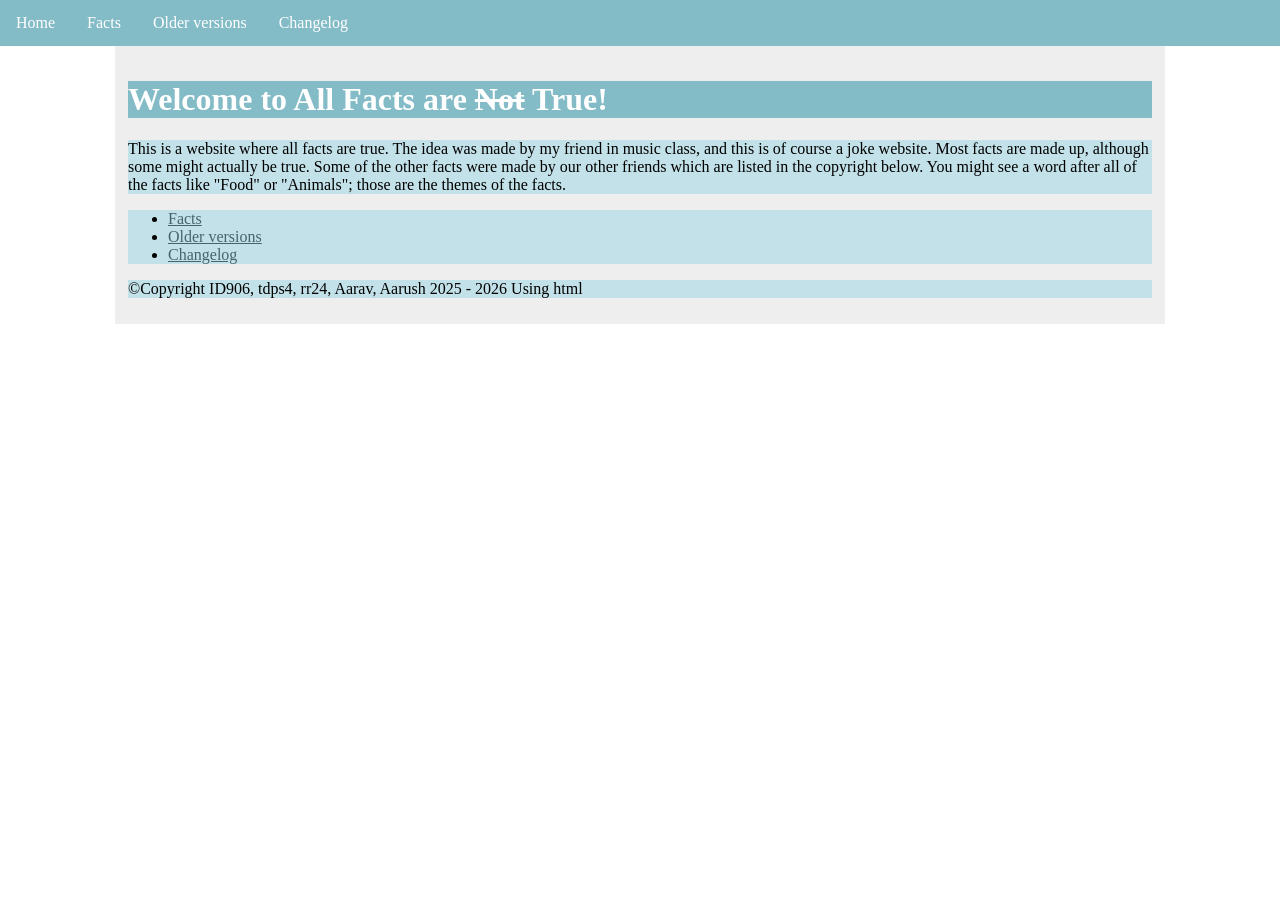
<file: index.html>
<!DOCTYPE HTML>
<html lang="en-US">
<head>
  <meta charset="UTF-8">
  <title>All Facts are True</title>
  <link rel = "stylesheet"
   type = "text/css"
   href = "allfactsStyle.css" />
</head>
<body>
    <nav class="top-bar">
      <ul>
          <li><a href="index.html" target="_parent">Home</a></li>
		  <li><a href="facts.html" target="_parent">Facts</a></li>
          <li><a href="Older versions.html" target="_parent">Older versions</a></li>
		  <li><a href="changelog.html" target="_parent">Changelog</a></li>
      </ul>
    </nav>
  <div class = "all">
  <h1>Welcome to All Facts are <span style="text-decoration: line-through;">Not</span> True!</h1>
      <p>
      This is a website where all facts are true. The idea was made by my friend in music class, and this is of course a joke website. Most facts are made up, although some might actually be true. 
	  Some of the other facts were made by our other friends which are listed in the copyright below. 
	  You might see a word after all of the facts like "Food" or "Animals"; those are the themes of the facts.
      </p>
  <div>
    <ul>
	  <li><a href="facts.html" target="_parent">Facts</a></li>
      <li><a href="Older versions.html" target="_parent">Older versions</a></li>
	  <li><a href="changelog.html" target="_parent">Changelog</a></li>
	</ul>
  <div>
		  <p>
		  ©Copyright ID906, tdps4, rr24, Aarav, Aarush 2025 - 2026
		  Using html
		  </p>
  </div>
  </div>
  </body>
</html>
</file>
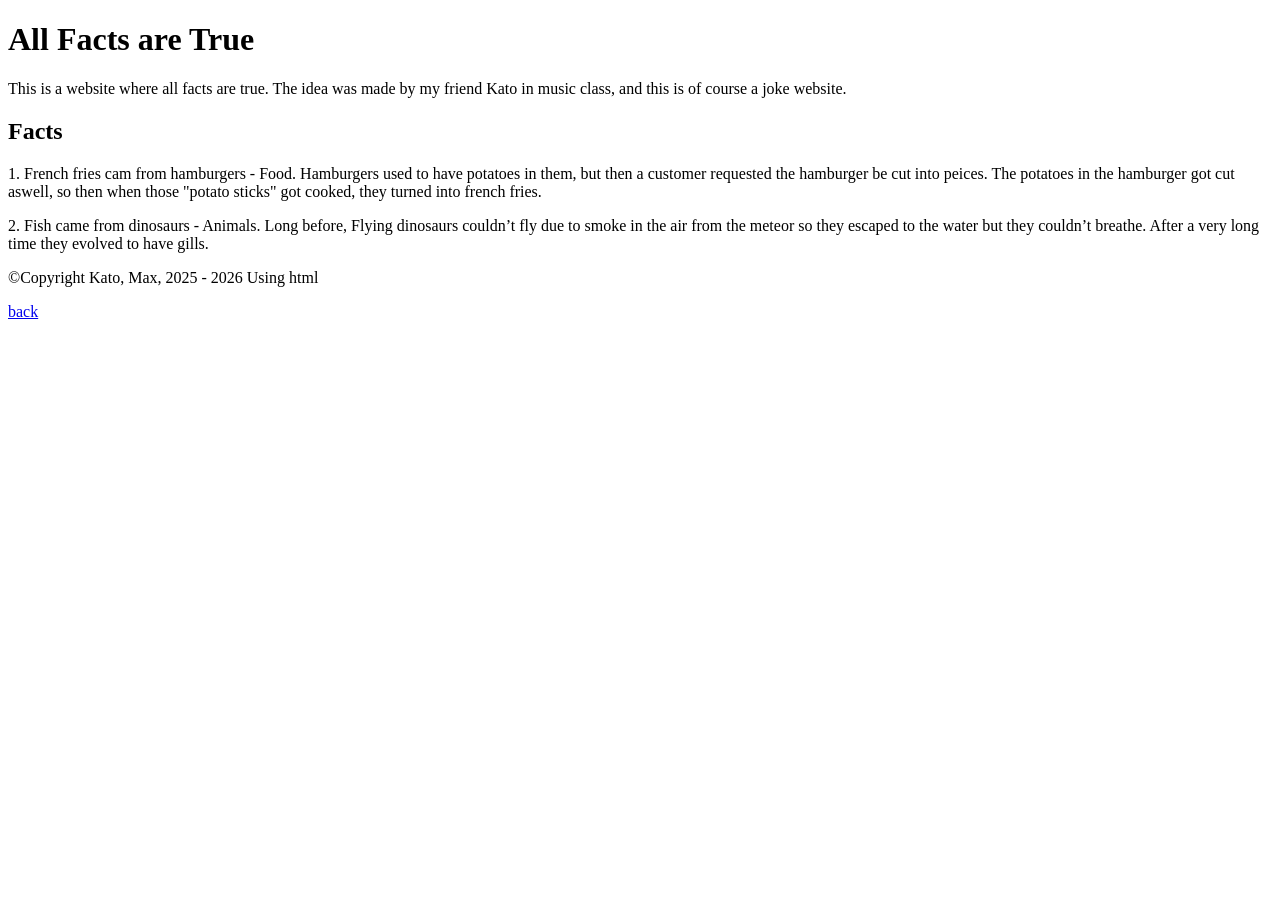
<file: allfactsV1.html>
<!DOCTYPE HTML>
<html lang="en-US">
<head>
<meta charset="UTF-8">
<title>All Facts are True</title>
</head>
<body>
<h1>All Facts are True</h1>
<p>
This is a website where all facts are true. The idea was made by my friend Kato in music class, and this is of course a joke website.
<h2>Facts</h2>
<p>
1. French fries cam from hamburgers - Food. 
Hamburgers used to have potatoes in them, but then a customer requested the hamburger be cut into peices. The potatoes in the hamburger got cut aswell, so then when those "potato sticks" got cooked, they turned into french fries.
</p>
<p>
2. Fish came from dinosaurs - Animals. 
Long before, Flying dinosaurs couldn’t fly due to smoke in the air from the meteor so they escaped to the water but they couldn’t breathe. After a very long time they evolved to have gills.
</p>
<p>
 ©Copyright Kato, Max, 2025 - 2026
    Using html
</p>
<p>
<a href = "Older versions.html">back</a>
</p>
</body>
</html>
</file>
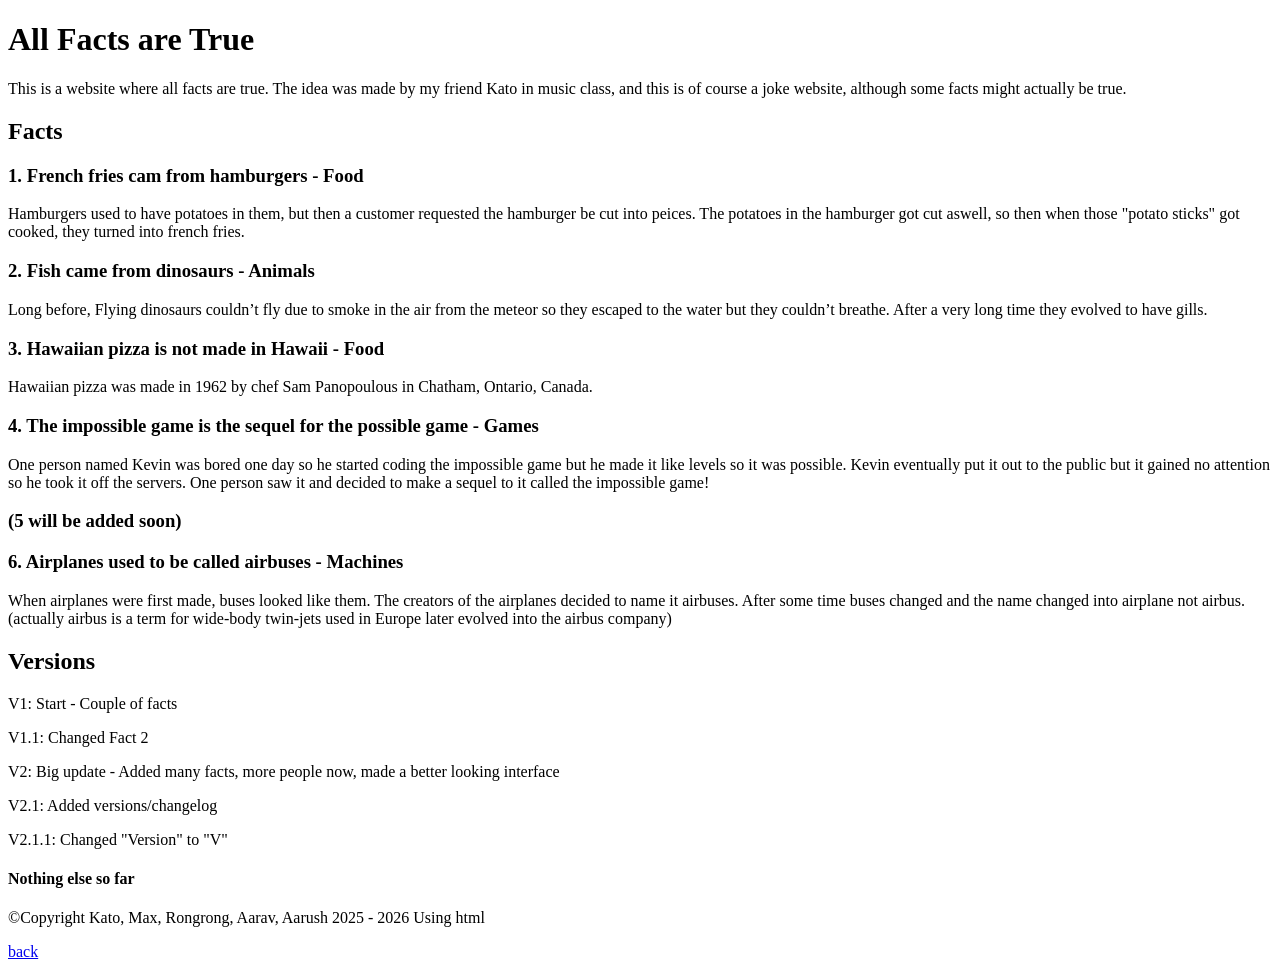
<file: allfactsV2.1.1.html>
<!DOCTYPE HTML>
<html lang="en-US">
<head>
<meta charset="UTF-8">
<title>All Facts are True</title>
</head>
<body>
<h1>All Facts are True</h1>
<p>
This is a website where all facts are true. The idea was made by my friend Kato in music class, and this is of course a joke website, although some facts might actually be true.
<h2>Facts</h2>
<h3>1. French fries cam from hamburgers - Food</h3>
<p>
Hamburgers used to have potatoes in them, but then a customer requested the hamburger be cut into peices. The potatoes in the hamburger got cut aswell, so then when those "potato sticks" got cooked, they turned into french fries.
</p>
<h3>2. Fish came from dinosaurs - Animals</h3>
<p>
Long before, Flying dinosaurs couldn’t fly due to smoke in the air from the meteor so they escaped to the water but they couldn’t breathe. After a very long time they evolved to have gills.
</p>
<h3>3. Hawaiian pizza is not made in Hawaii - Food</h3>
<p>
Hawaiian pizza was made in 1962 by chef Sam Panopoulous in Chatham, Ontario, Canada. 
</p>
<h3>4. The impossible game is the sequel for the possible game - Games</h3>
<p>One person named Kevin was bored one day so he started coding the impossible game but he made it like levels so it was possible. Kevin eventually put it out to the public but it gained no attention so he took it off the servers. One person saw it and decided to make a sequel to it called the impossible game! 
</p>
<h3>(5 will be added soon)</h3>
<h3>6. Airplanes used to be called airbuses - Machines</h3>
<p>
When airplanes were first made, buses looked like them. The creators of the airplanes decided to name it airbuses. After some time buses changed and the name changed into airplane not airbus. (actually airbus is a term for wide-body twin-jets used in Europe later evolved into the airbus company)
</p>

<h2>Versions</h2>
<p>
V1: Start - Couple of facts
</p>
<p>
V1.1: Changed Fact 2
</p>
<p>
V2: Big update - Added many facts, more people now, made a better looking interface
</p>
<p>
V2.1: Added versions/changelog
</p>
<p>
V2.1.1: Changed "Version" to "V"
<h4>Nothing else so far</h4>
<p>
    ©Copyright Kato, Max, Rongrong, Aarav, Aarush 2025 - 2026
    Using html
</p>
<p>
<a href = "Older versions.html">back</a>
</p>
</body>
</html>
</file>
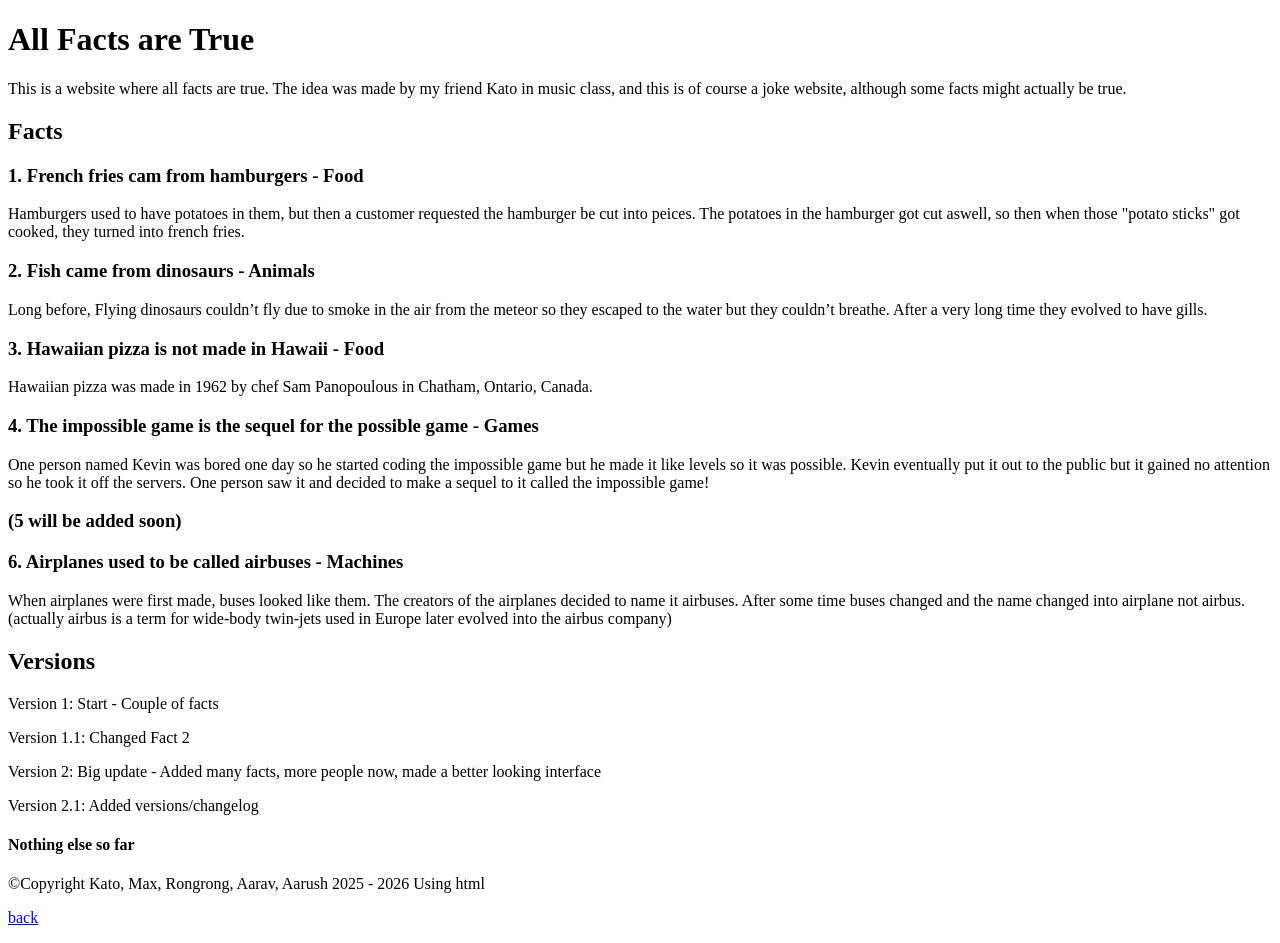
<file: allfactsV2.1.html>
<!DOCTYPE HTML>
<html lang="en-US">
<head>
<meta charset="UTF-8">
<title>All Facts are True</title>
</head>
<body>
<h1>All Facts are True</h1>
<p>
This is a website where all facts are true. The idea was made by my friend Kato in music class, and this is of course a joke website, although some facts might actually be true.
<h2>Facts</h2>
<h3>1. French fries cam from hamburgers - Food</h3>
<p>
Hamburgers used to have potatoes in them, but then a customer requested the hamburger be cut into peices. The potatoes in the hamburger got cut aswell, so then when those "potato sticks" got cooked, they turned into french fries.
</p>
<h3>2. Fish came from dinosaurs - Animals</h3>
<p>
Long before, Flying dinosaurs couldn’t fly due to smoke in the air from the meteor so they escaped to the water but they couldn’t breathe. After a very long time they evolved to have gills.
</p>
<h3>3. Hawaiian pizza is not made in Hawaii - Food</h3>
<p>
Hawaiian pizza was made in 1962 by chef Sam Panopoulous in Chatham, Ontario, Canada. 
</p>
<h3>4. The impossible game is the sequel for the possible game - Games</h3>
<p>One person named Kevin was bored one day so he started coding the impossible game but he made it like levels so it was possible. Kevin eventually put it out to the public but it gained no attention so he took it off the servers. One person saw it and decided to make a sequel to it called the impossible game! 
</p>
<h3>(5 will be added soon)</h3>
<h3>6. Airplanes used to be called airbuses - Machines</h3>
<p>
When airplanes were first made, buses looked like them. The creators of the airplanes decided to name it airbuses. After some time buses changed and the name changed into airplane not airbus. (actually airbus is a term for wide-body twin-jets used in Europe later evolved into the airbus company)
</p>

<h2>Versions</h2>
<p>
Version 1: Start - Couple of facts
</p>
<p>
Version 1.1: Changed Fact 2
</p>
<p>
Version 2: Big update - Added many facts, more people now, made a better looking interface
</p>
<p>
Version 2.1: Added versions/changelog
</p>
<h4>Nothing else so far</h4>
<p>
    ©Copyright Kato, Max, Rongrong, Aarav, Aarush 2025 - 2026
    Using html
</p>
<p>
<a href = "Older versions.html">back</a>
</p>
</body>
</html>
</file>
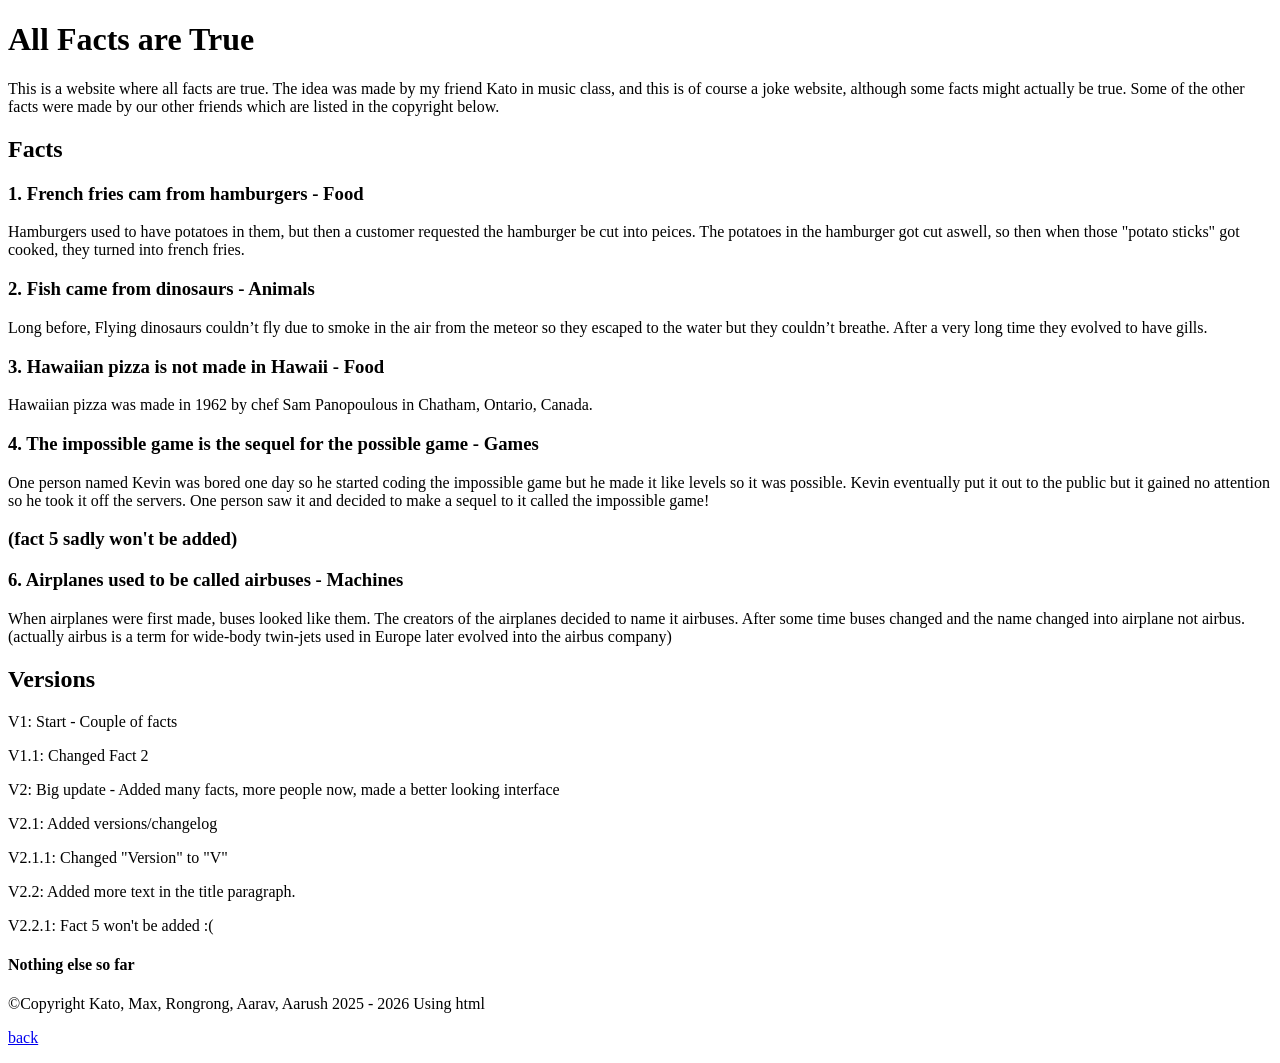
<file: allfactsV2.2.1.html>
<!DOCTYPE HTML>
<html lang="en-US">
<head>
<meta charset="UTF-8">
<title>All Facts are True</title>
</head>
<body>
<h1>All Facts are True</h1>
<p>
This is a website where all facts are true. The idea was made by my friend Kato in music class, and this is of course a joke website, although some facts might actually be true. Some of the other facts were made by our other friends which are listed in the copyright below.
<h2>Facts</h2>
<h3>1. French fries cam from hamburgers - Food</h3>
<p>
Hamburgers used to have potatoes in them, but then a customer requested the hamburger be cut into peices. The potatoes in the hamburger got cut aswell, so then when those "potato sticks" got cooked, they turned into french fries.
</p>
<h3>2. Fish came from dinosaurs - Animals</h3>
<p>
Long before, Flying dinosaurs couldn’t fly due to smoke in the air from the meteor so they escaped to the water but they couldn’t breathe. After a very long time they evolved to have gills.
</p>
<h3>3. Hawaiian pizza is not made in Hawaii - Food</h3>
<p>
Hawaiian pizza was made in 1962 by chef Sam Panopoulous in Chatham, Ontario, Canada. 
</p>
<h3>4. The impossible game is the sequel for the possible game - Games</h3>
<p>One person named Kevin was bored one day so he started coding the impossible game but he made it like levels so it was possible. Kevin eventually put it out to the public but it gained no attention so he took it off the servers. One person saw it and decided to make a sequel to it called the impossible game! 
</p>
<h3>(fact 5 sadly won't be added)</h3>
<h3>6. Airplanes used to be called airbuses - Machines</h3>
<p>
When airplanes were first made, buses looked like them. The creators of the airplanes decided to name it airbuses. After some time buses changed and the name changed into airplane not airbus. (actually airbus is a term for wide-body twin-jets used in Europe later evolved into the airbus company)
</p>

<h2>Versions</h2>
<p>
V1: Start - Couple of facts
</p>
<p>
V1.1: Changed Fact 2
</p>
<p>
V2: Big update - Added many facts, more people now, made a better looking interface
</p>
<p>
V2.1: Added versions/changelog
</p>
<p>
V2.1.1: Changed "Version" to "V"
</p>
<p>
V2.2: Added more text in the title paragraph.
</p>
<p>
V2.2.1: Fact 5 won't be added :(
</p>
<h4>Nothing else so far</h4>
<p>
    ©Copyright Kato, Max, Rongrong, Aarav, Aarush 2025 - 2026
    Using html
</p>
<p>
<a href = "Older versions.html">back</a>
</p>
</body>
</html>
</file>
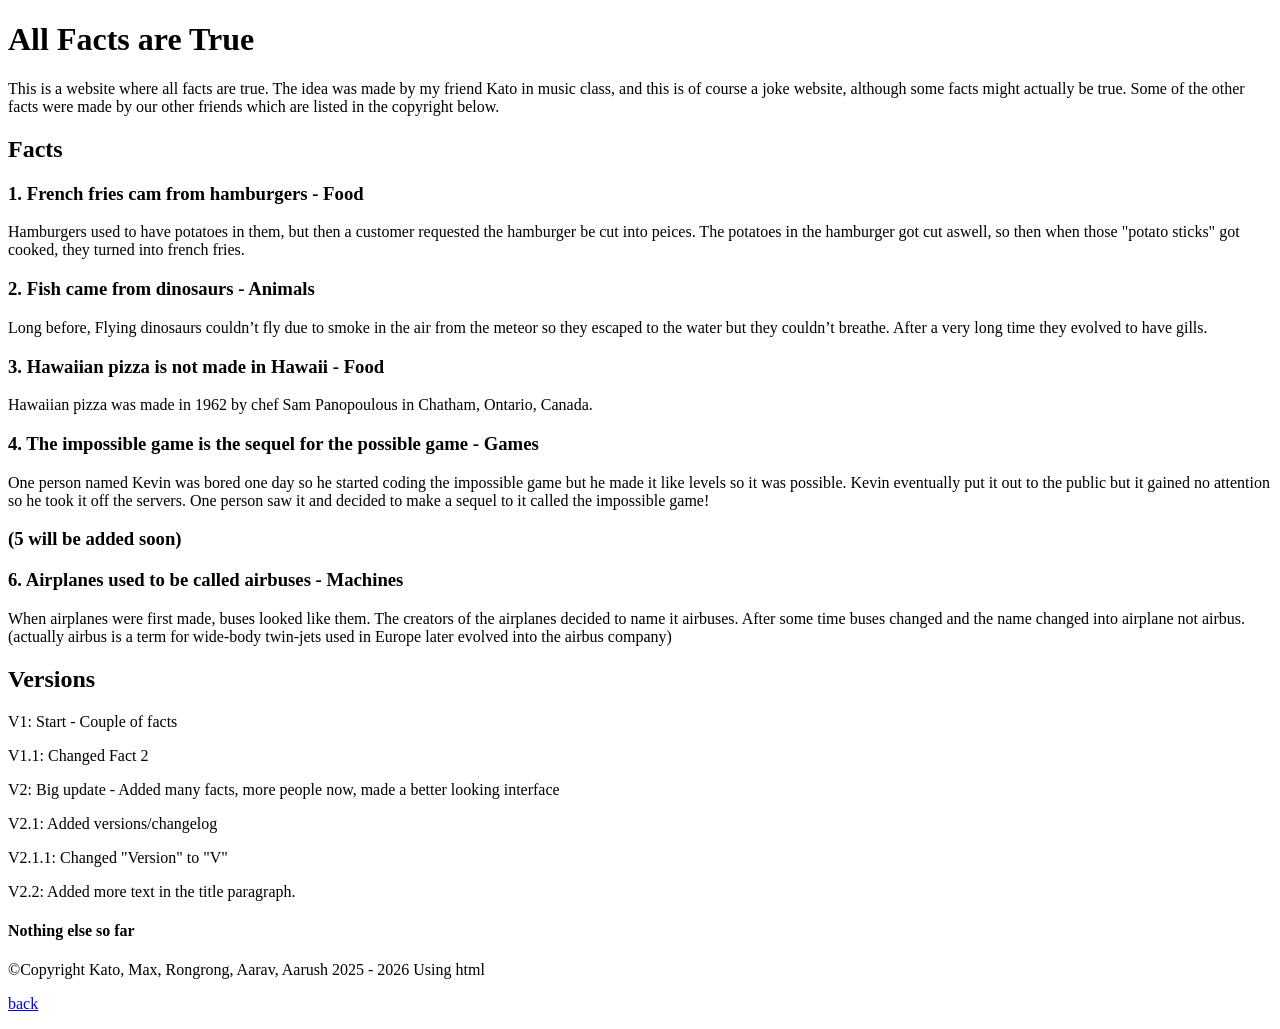
<file: allfactsV2.2.html>
<!DOCTYPE HTML>
<html lang="en-US">
<head>
<meta charset="UTF-8">
<title>All Facts are True</title>
</head>
<body>
<h1>All Facts are True</h1>
<p>
This is a website where all facts are true. The idea was made by my friend Kato in music class, and this is of course a joke website, although some facts might actually be true. Some of the other facts were made by our other friends which are listed in the copyright below.
<h2>Facts</h2>
<h3>1. French fries cam from hamburgers - Food</h3>
<p>
Hamburgers used to have potatoes in them, but then a customer requested the hamburger be cut into peices. The potatoes in the hamburger got cut aswell, so then when those "potato sticks" got cooked, they turned into french fries.
</p>
<h3>2. Fish came from dinosaurs - Animals</h3>
<p>
Long before, Flying dinosaurs couldn’t fly due to smoke in the air from the meteor so they escaped to the water but they couldn’t breathe. After a very long time they evolved to have gills.
</p>
<h3>3. Hawaiian pizza is not made in Hawaii - Food</h3>
<p>
Hawaiian pizza was made in 1962 by chef Sam Panopoulous in Chatham, Ontario, Canada. 
</p>
<h3>4. The impossible game is the sequel for the possible game - Games</h3>
<p>One person named Kevin was bored one day so he started coding the impossible game but he made it like levels so it was possible. Kevin eventually put it out to the public but it gained no attention so he took it off the servers. One person saw it and decided to make a sequel to it called the impossible game! 
</p>
<h3>(5 will be added soon)</h3>
<h3>6. Airplanes used to be called airbuses - Machines</h3>
<p>
When airplanes were first made, buses looked like them. The creators of the airplanes decided to name it airbuses. After some time buses changed and the name changed into airplane not airbus. (actually airbus is a term for wide-body twin-jets used in Europe later evolved into the airbus company)
</p>

<h2>Versions</h2>
<p>
V1: Start - Couple of facts
</p>
<p>
V1.1: Changed Fact 2
</p>
<p>
V2: Big update - Added many facts, more people now, made a better looking interface
</p>
<p>
V2.1: Added versions/changelog
</p>
<p>
V2.1.1: Changed "Version" to "V"
</p>
<p>
V2.2: Added more text in the title paragraph.
</p>
<h4>Nothing else so far</h4>
<p>
    ©Copyright Kato, Max, Rongrong, Aarav, Aarush 2025 - 2026
    Using html
</p>
<p>
<a href = "Older versions.html">back</a>
</p>
</body>
</html>
</file>
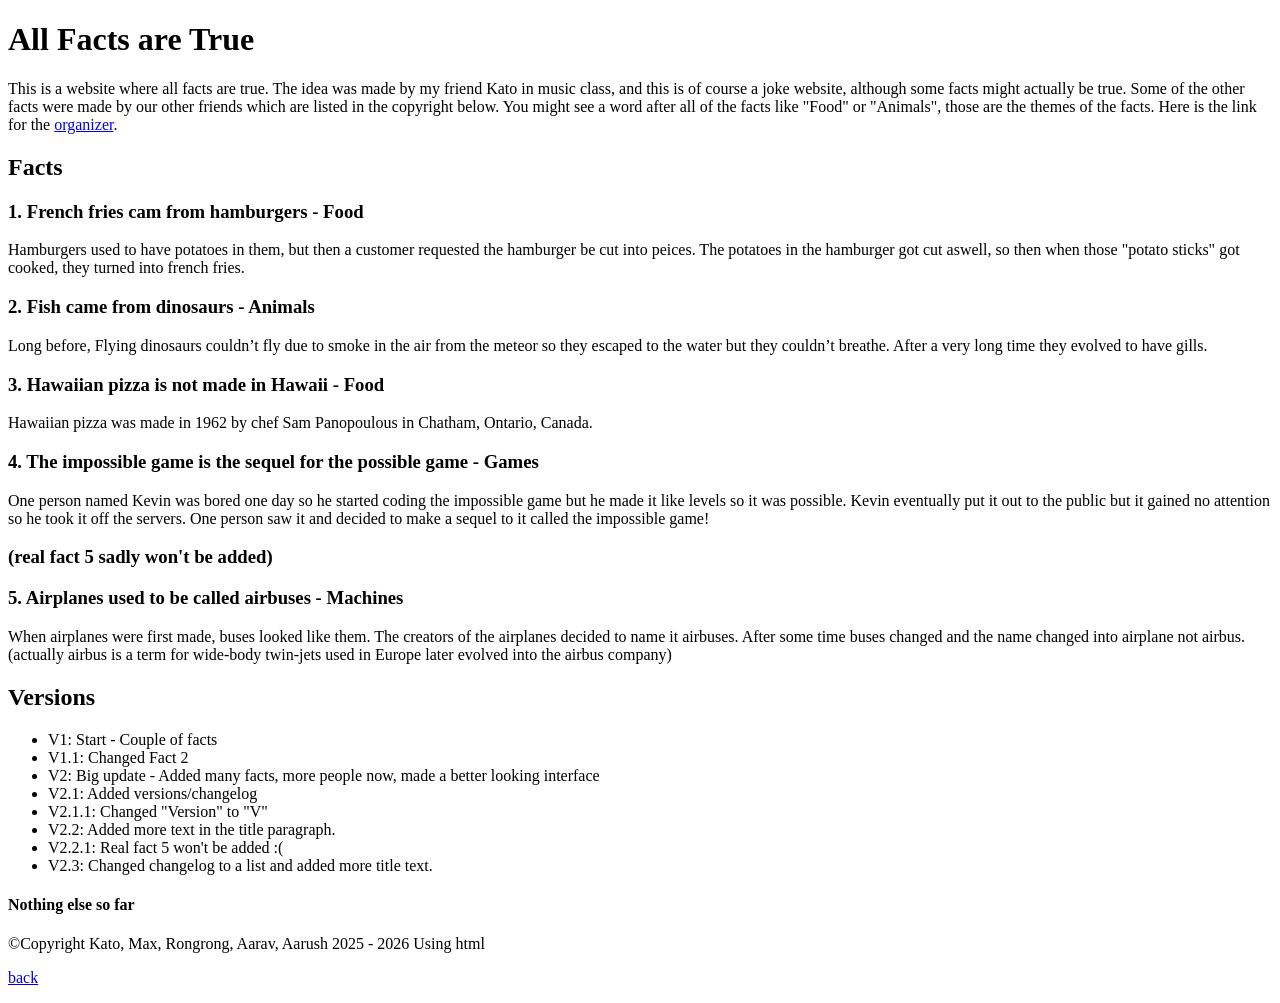
<file: allfactsV2.3.html>
<!DOCTYPE HTML>
<html lang="en-US">
<head>
<meta charset="UTF-8">
<title>All Facts are True</title>
</head>
<body>
<h1>All Facts are True</h1>
<p>
This is a website where all facts are true. The idea was made by my friend Kato in music class, and this is of course a joke website, although some facts might actually be true. Some of the other facts were made by our other friends which are listed in the copyright below. You might see a word after all of the facts like "Food" or "Animals", those are the themes of the facts. Here is the link for the <a href = "https://docs.google.com/document/d/1KUIVoxfHQI46XIWUZyPxv02FKIpAekaWhsqOgK-kVOY/edit?tab=t.0#heading=h.361b6wrxtzu7">organizer</a>.
</p>
<h2>Facts</h2>
<h3>1. French fries cam from hamburgers - Food</h3>
<p>
Hamburgers used to have potatoes in them, but then a customer requested the hamburger be cut into peices. The potatoes in the hamburger got cut aswell, so then when those "potato sticks" got cooked, they turned into french fries.
</p>
<h3>2. Fish came from dinosaurs - Animals</h3>
<p>
Long before, Flying dinosaurs couldn’t fly due to smoke in the air from the meteor so they escaped to the water but they couldn’t breathe. After a very long time they evolved to have gills.
</p>
<h3>3. Hawaiian pizza is not made in Hawaii - Food</h3>
<p>
Hawaiian pizza was made in 1962 by chef Sam Panopoulous in Chatham, Ontario, Canada. 
</p>
<h3>4. The impossible game is the sequel for the possible game - Games</h3>
<p>One person named Kevin was bored one day so he started coding the impossible game but he made it like levels so it was possible. Kevin eventually put it out to the public but it gained no attention so he took it off the servers. One person saw it and decided to make a sequel to it called the impossible game! 
</p>
<h3>(real fact 5 sadly won't be added)</h3>
<h3>5. Airplanes used to be called airbuses - Machines</h3>
<p>
When airplanes were first made, buses looked like them. The creators of the airplanes decided to name it airbuses. After some time buses changed and the name changed into airplane not airbus. (actually airbus is a term for wide-body twin-jets used in Europe later evolved into the airbus company)
</p>

<h2>Versions</h2>
<ul>
<li>
V1: Start - Couple of facts
</li>
<li>
V1.1: Changed Fact 2
</li>
<li>
V2: Big update - Added many facts, more people now, made a better looking interface
</li>
<li>
V2.1: Added versions/changelog
</li>
<li>
V2.1.1: Changed "Version" to "V"
</li>
<li>
V2.2: Added more text in the title paragraph.
</li>
<li>
V2.2.1: Real fact 5 won't be added :(
</li>
<li>
V2.3: Changed changelog to a list and added more title text.
</li>
</ul>
<h4>Nothing else so far</h4>
<p>
    ©Copyright Kato, Max, Rongrong, Aarav, Aarush 2025 - 2026
    Using html
</p>
<p>
<a href = "Older versions.html">back</a>
</p>
</body>
</html>
</file>
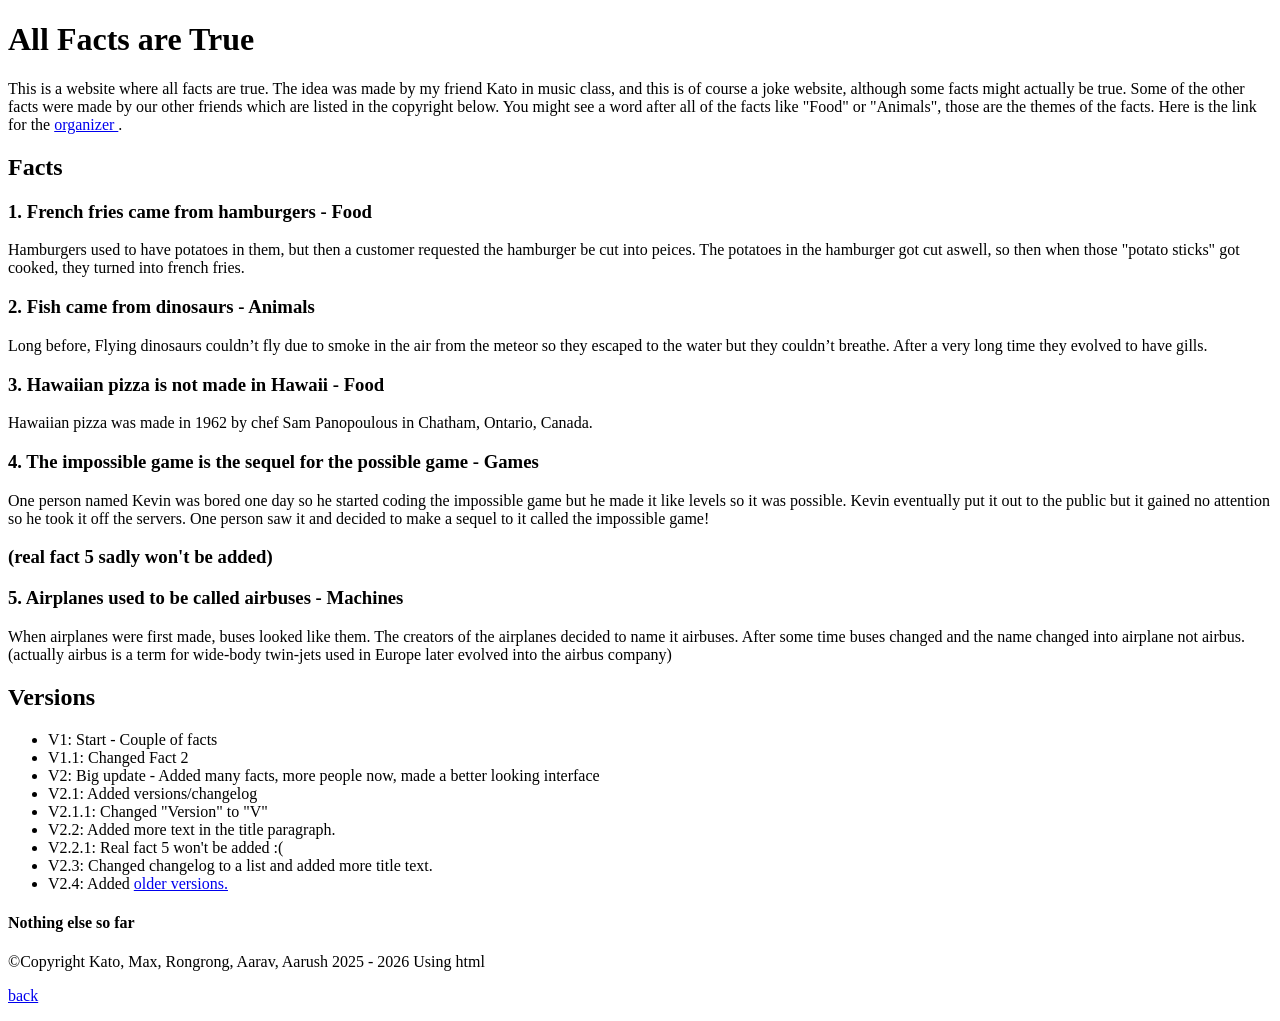
<file: allfactsV2.4.html>
<!DOCTYPE HTML>
<html lang="en-US">
<head>
<meta charset="UTF-8">
<title>All Facts are True</title>
</head>
<body>
<h1>All Facts are True</h1>
<p>
This is a website where all facts are true. The idea was made by my friend Kato in music class, and this is of course a joke website, although some facts might actually be true. Some of the other facts were made by our other friends which are listed in the copyright below. You might see a word after all of the facts like "Food" or "Animals", those are the themes of the facts. Here is the link for the 
<a href = 
"https://docs.google.com/document/d/1KUIVoxfHQI46XIWUZyPxv02FKIpAekaWhsqOgK-kVOY/edit?tab=t.0#heading=h.361b6wrxtzu7">organizer
</a>.
</p>
<h2>Facts</h2>
<h3>1. French fries came from hamburgers - Food</h3>
<p>
Hamburgers used to have potatoes in them, but then a customer requested the hamburger be cut into peices. The potatoes in the hamburger got cut aswell, so then when those "potato sticks" got cooked, they turned into french fries.
</p>
<h3>2. Fish came from dinosaurs - Animals</h3>
<p>
Long before, Flying dinosaurs couldn’t fly due to smoke in the air from the meteor so they escaped to the water but they couldn’t breathe. After a very long time they evolved to have gills.
</p>
<h3>3. Hawaiian pizza is not made in Hawaii - Food</h3>
<p>
Hawaiian pizza was made in 1962 by chef Sam Panopoulous in Chatham, Ontario, Canada. 
</p>
<h3>4. The impossible game is the sequel for the possible game - Games</h3>
<p>One person named Kevin was bored one day so he started coding the impossible game but he made it like levels so it was possible. Kevin eventually put it out to the public but it gained no attention so he took it off the servers. One person saw it and decided to make a sequel to it called the impossible game! 
</p>
<h3>(real fact 5 sadly won't be added)</h3>
<h3>5. Airplanes used to be called airbuses - Machines</h3>
<p>
When airplanes were first made, buses looked like them. The creators of the airplanes decided to name it airbuses. After some time buses changed and the name changed into airplane not airbus. (actually airbus is a term for wide-body twin-jets used in Europe later evolved into the airbus company)
</p>

<h2>Versions</h2>
<ul>
<li>
V1: Start - Couple of facts
</li>
<li>
V1.1: Changed Fact 2
</li>
<li>
V2: Big update - Added many facts, more people now, made a better looking interface
</li>
<li>
V2.1: Added versions/changelog
</li>
<li>
V2.1.1: Changed "Version" to "V"
</li>
<li>
V2.2: Added more text in the title paragraph.
</li>
<li>
V2.2.1: Real fact 5 won't be added :(
</li>
<li>
V2.3: Changed changelog to a list and added more title text.
</li>
<li>
V2.4: Added <a href = "-">older versions.</a>
</ul>
<h4>Nothing else so far</h4>
<p>
    ©Copyright Kato, Max, Rongrong, Aarav, Aarush 2025 - 2026
    Using html
</p>
<p>
<a href = "Older versions.html">back</a>
</p>
</body>
</html>
</file>
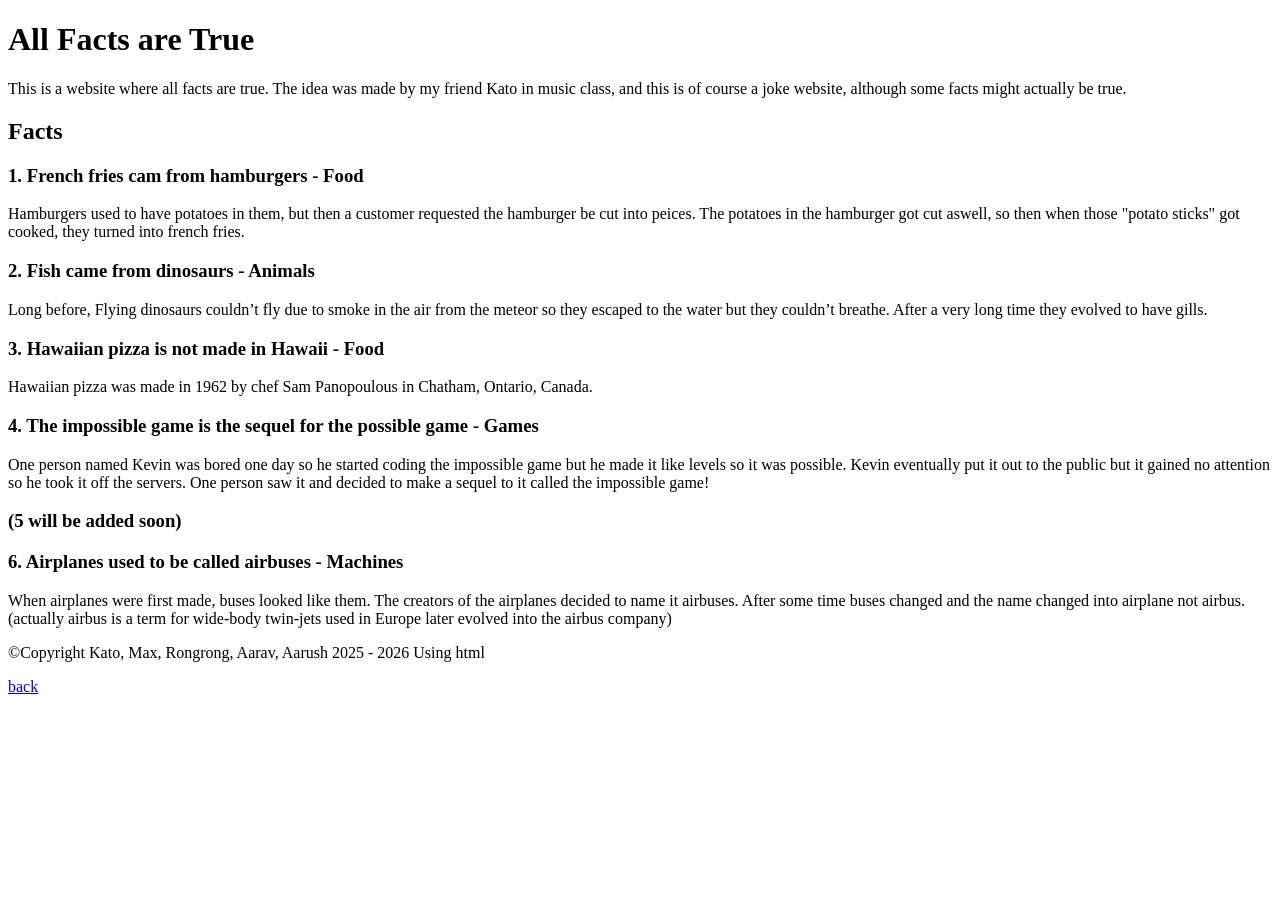
<file: allfactsV2.html>
<!DOCTYPE HTML>
<html lang="en-US">
<head>
<meta charset="UTF-8">
<title>All Facts are True</title>
</head>
<body>
<h1>All Facts are True</h1>
<p>
This is a website where all facts are true. The idea was made by my friend Kato in music class, and this is of course a joke website, although some facts might actually be true.
<h2>Facts</h2>
<h3>1. French fries cam from hamburgers - Food</h3>
<p>
Hamburgers used to have potatoes in them, but then a customer requested the hamburger be cut into peices. The potatoes in the hamburger got cut aswell, so then when those "potato sticks" got cooked, they turned into french fries.
</p>
<h3>2. Fish came from dinosaurs - Animals</h3>
<p>
Long before, Flying dinosaurs couldn’t fly due to smoke in the air from the meteor so they escaped to the water but they couldn’t breathe. After a very long time they evolved to have gills.
</p>
<h3>3. Hawaiian pizza is not made in Hawaii - Food</h3>
<p>
Hawaiian pizza was made in 1962 by chef Sam Panopoulous in Chatham, Ontario, Canada. 
</p>
<h3>4. The impossible game is the sequel for the possible game - Games</h3>
<p>One person named Kevin was bored one day so he started coding the impossible game but he made it like levels so it was possible. Kevin eventually put it out to the public but it gained no attention so he took it off the servers. One person saw it and decided to make a sequel to it called the impossible game! 
</p>
<h3>(5 will be added soon)</h3>
<h3>6. Airplanes used to be called airbuses - Machines</h3>
<p>
When airplanes were first made, buses looked like them. The creators of the airplanes decided to name it airbuses. After some time buses changed and the name changed into airplane not airbus. (actually airbus is a term for wide-body twin-jets used in Europe later evolved into the airbus company)
</p>
<p>
    ©Copyright Kato, Max, Rongrong, Aarav, Aarush 2025 - 2026
    Using html
</p>
<p>
<a href = "Older versions.html">back</a>
</p>
</body>
</html>
</file>
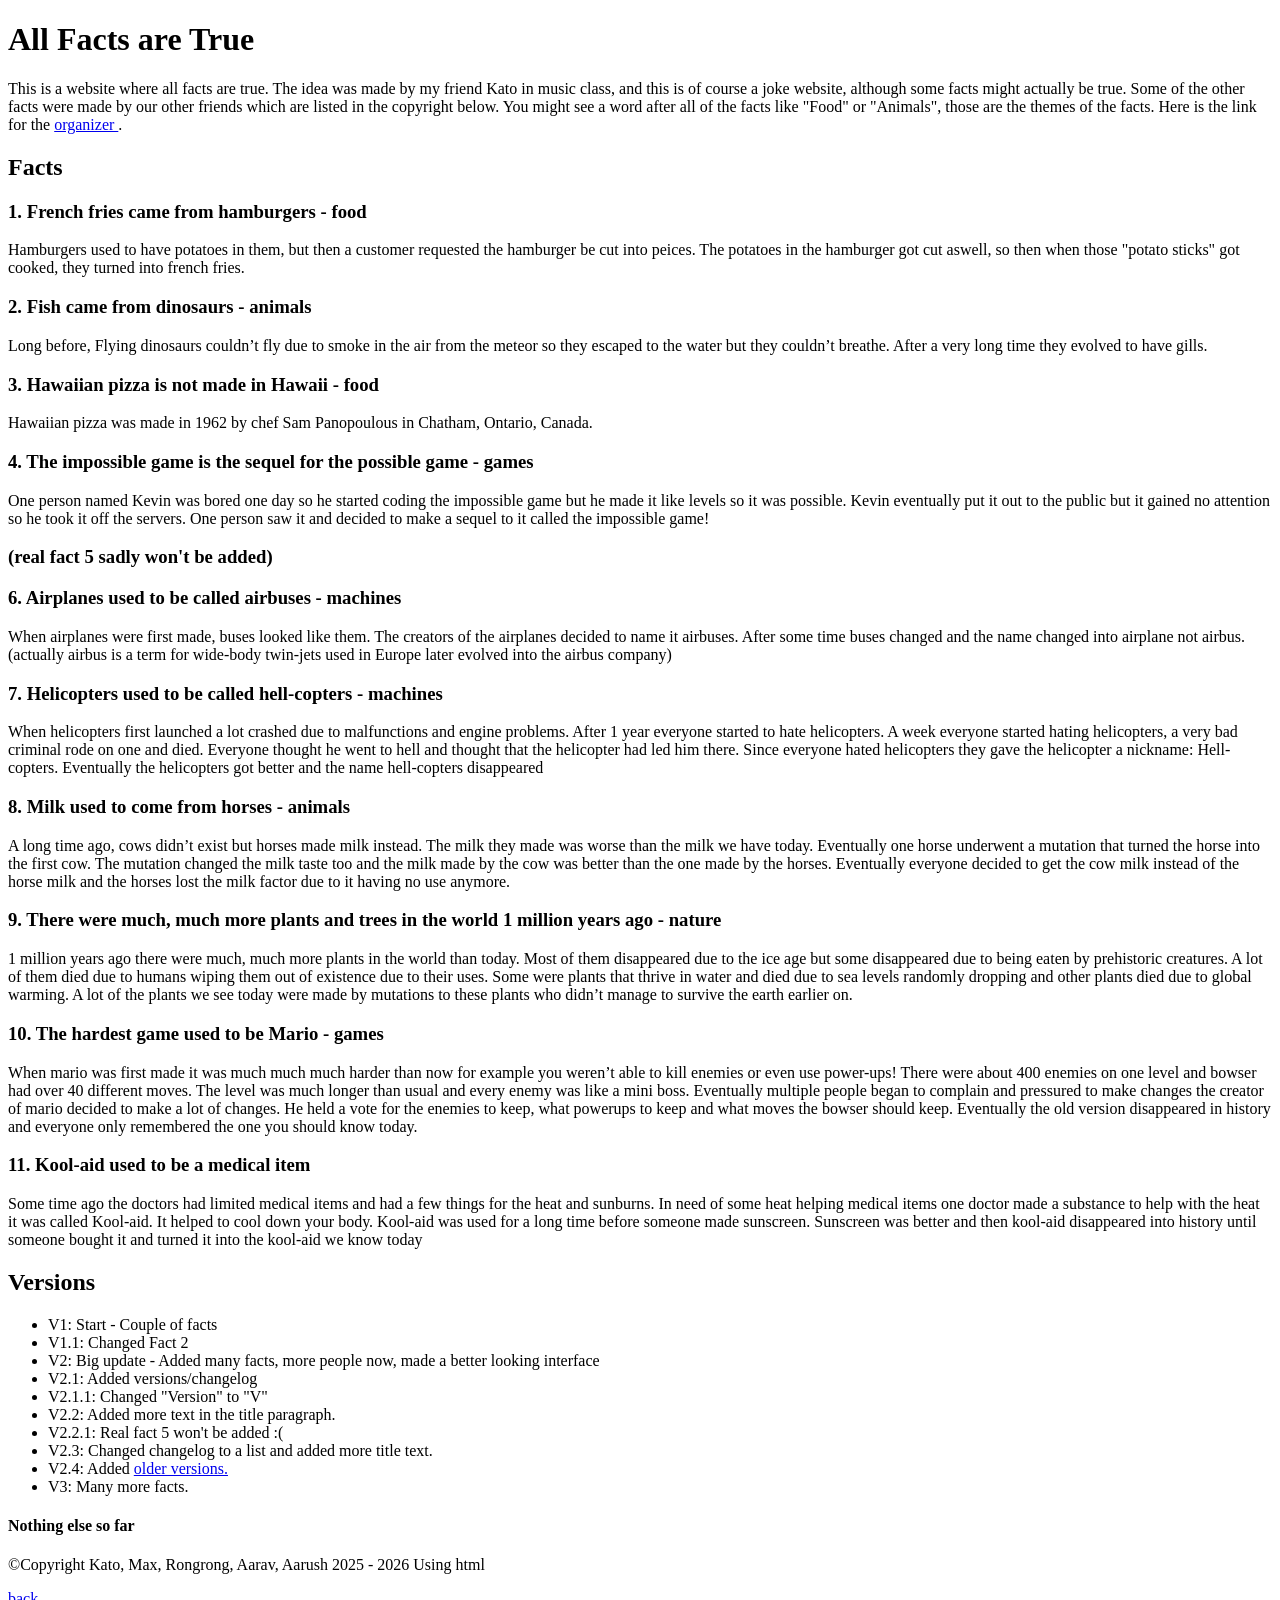
<file: allfactsV3.html>
<!DOCTYPE HTML>
<html lang="en-US">
<head>
<meta charset="UTF-8">
<title>All Facts are True</title>
</head>
<body>
<h1>All Facts are True</h1>
<p>
This is a website where all facts are true. The idea was made by my friend Kato in music class, and this is of course a joke website, although some facts might actually be true. Some of the other facts were made by our other friends which are listed in the copyright below. You might see a word after all of the facts like "Food" or "Animals", those are the themes of the facts. Here is the link for the 
<a href = 
"https://docs.google.com/document/d/1KUIVoxfHQI46XIWUZyPxv02FKIpAekaWhsqOgK-kVOY/edit?tab=t.0#heading=h.361b6wrxtzu7">organizer
</a>.
</p>
<h2>Facts</h2>
<h3>1. French fries came from hamburgers - food</h3>
<p>
Hamburgers used to have potatoes in them, but then a customer requested the hamburger be cut into peices. The potatoes in the hamburger got cut aswell, so then when those "potato sticks" got cooked, they turned into french fries.
</p>
<h3>2. Fish came from dinosaurs - animals</h3>
<p>
Long before, Flying dinosaurs couldn’t fly due to smoke in the air from the meteor so they escaped to the water but they couldn’t breathe. After a very long time they evolved to have gills.
</p>
<h3>3. Hawaiian pizza is not made in Hawaii - food</h3>
<p>
Hawaiian pizza was made in 1962 by chef Sam Panopoulous in Chatham, Ontario, Canada. 
</p>
<h3>4. The impossible game is the sequel for the possible game - games</h3>
<p>One person named Kevin was bored one day so he started coding the impossible game but he made it like levels so it was possible.
 Kevin eventually put it out to the public but it gained no attention so he took it off the servers. One person saw it and decided to make a sequel to it called the impossible game! 
</p>
<h3>(real fact 5 sadly won't be added)</h3>
<h3>6. Airplanes used to be called airbuses - machines</h3>
<p>
When airplanes were first made, buses looked like them. The creators of the airplanes decided to name it airbuses. After some time buses changed and the name changed into airplane not airbus. 
(actually airbus is a term for wide-body twin-jets used in Europe later evolved into the airbus company)
</p>
<h3>7. Helicopters used to be called hell-copters - machines</h3>
<p>
When helicopters first launched a lot crashed due to malfunctions and engine problems. After 1 year everyone started to hate helicopters. 
A week everyone started hating helicopters, a very bad criminal rode on one and died. Everyone thought he went to hell and thought that the helicopter had led him there. 
Since everyone hated helicopters they gave the helicopter a nickname: Hell-copters. Eventually the helicopters got better and the name hell-copters disappeared
</p>
<h3>8. Milk used to come from horses - animals</h3>
<p>
A long time ago, cows didn’t exist but horses made milk instead. The milk they made was worse than the milk we have today. Eventually one horse underwent a mutation that turned the horse into the first cow. 
The mutation changed the milk taste too and the milk made by the cow was better than the one made by the horses. 
Eventually everyone decided to get the cow milk instead of the horse milk and the horses lost the milk factor due to it having no use anymore.
</p>
<h3>9. There were much, much more plants and trees in the world 1 million years ago - nature</h3>
<p>
1 million years ago there were much, much more plants in the world than today. Most of them disappeared due to the ice age but some disappeared due to being eaten by prehistoric creatures. 
A lot of them died due to humans wiping them out of existence due to their uses. 
Some were plants that thrive in water and died due to sea levels randomly dropping and other plants died due to global warming. 
A lot of the plants we see today were made by mutations to these plants who didn’t manage to survive the earth earlier on.
</p>
<h3>10. The hardest game used to be Mario - games</h3>
<p>
When mario was first made it was much much much harder than now for example you weren’t able to kill enemies or even use power-ups! There were about 400 enemies on one level and bowser had over 40 different moves. 
The level was much longer than usual and every enemy was like a mini boss. Eventually multiple people began to complain and pressured to make changes the creator of mario decided to make a lot of changes. 
He held a vote for the enemies to keep, what powerups to keep and what moves the bowser should keep. Eventually the old version disappeared in history and everyone only remembered the one you should know today.
</p>
<h3>11. Kool-aid used to be a medical item</h3>
<p>
Some time ago the doctors had limited medical items and had a few things for the heat and sunburns. 
In need of some heat helping medical items one doctor made a substance to help with the heat it was called Kool-aid. 
It helped to cool down your body. 
Kool-aid was used for a long time before someone made sunscreen. 
Sunscreen was better and then kool-aid disappeared into history until someone bought it and turned it into the kool-aid we know today
</p>
<h2>Versions</h2>
<ul>
<li>
V1: Start - Couple of facts
</li>
<li>
V1.1: Changed Fact 2
</li>
<li>
V2: Big update - Added many facts, more people now, made a better looking interface
</li>
<li>
V2.1: Added versions/changelog
</li>
<li>
V2.1.1: Changed "Version" to "V"
</li>
<li>
V2.2: Added more text in the title paragraph.
</li>
<li>
V2.2.1: Real fact 5 won't be added :(
</li>
<li>
V2.3: Changed changelog to a list and added more title text.
</li>
<li>
V2.4: Added <a href = "-">older versions.</a>
</li>
<li>
V3: Many more facts.
</li>
</ul>
<h4>Nothing else so far</h4>
<p>
    ©Copyright Kato, Max, Rongrong, Aarav, Aarush 2025 - 2026
    Using html
</p>
<p>
<a href = "Older versions.html">back</a>
</p>
</body>
</html>
</file>
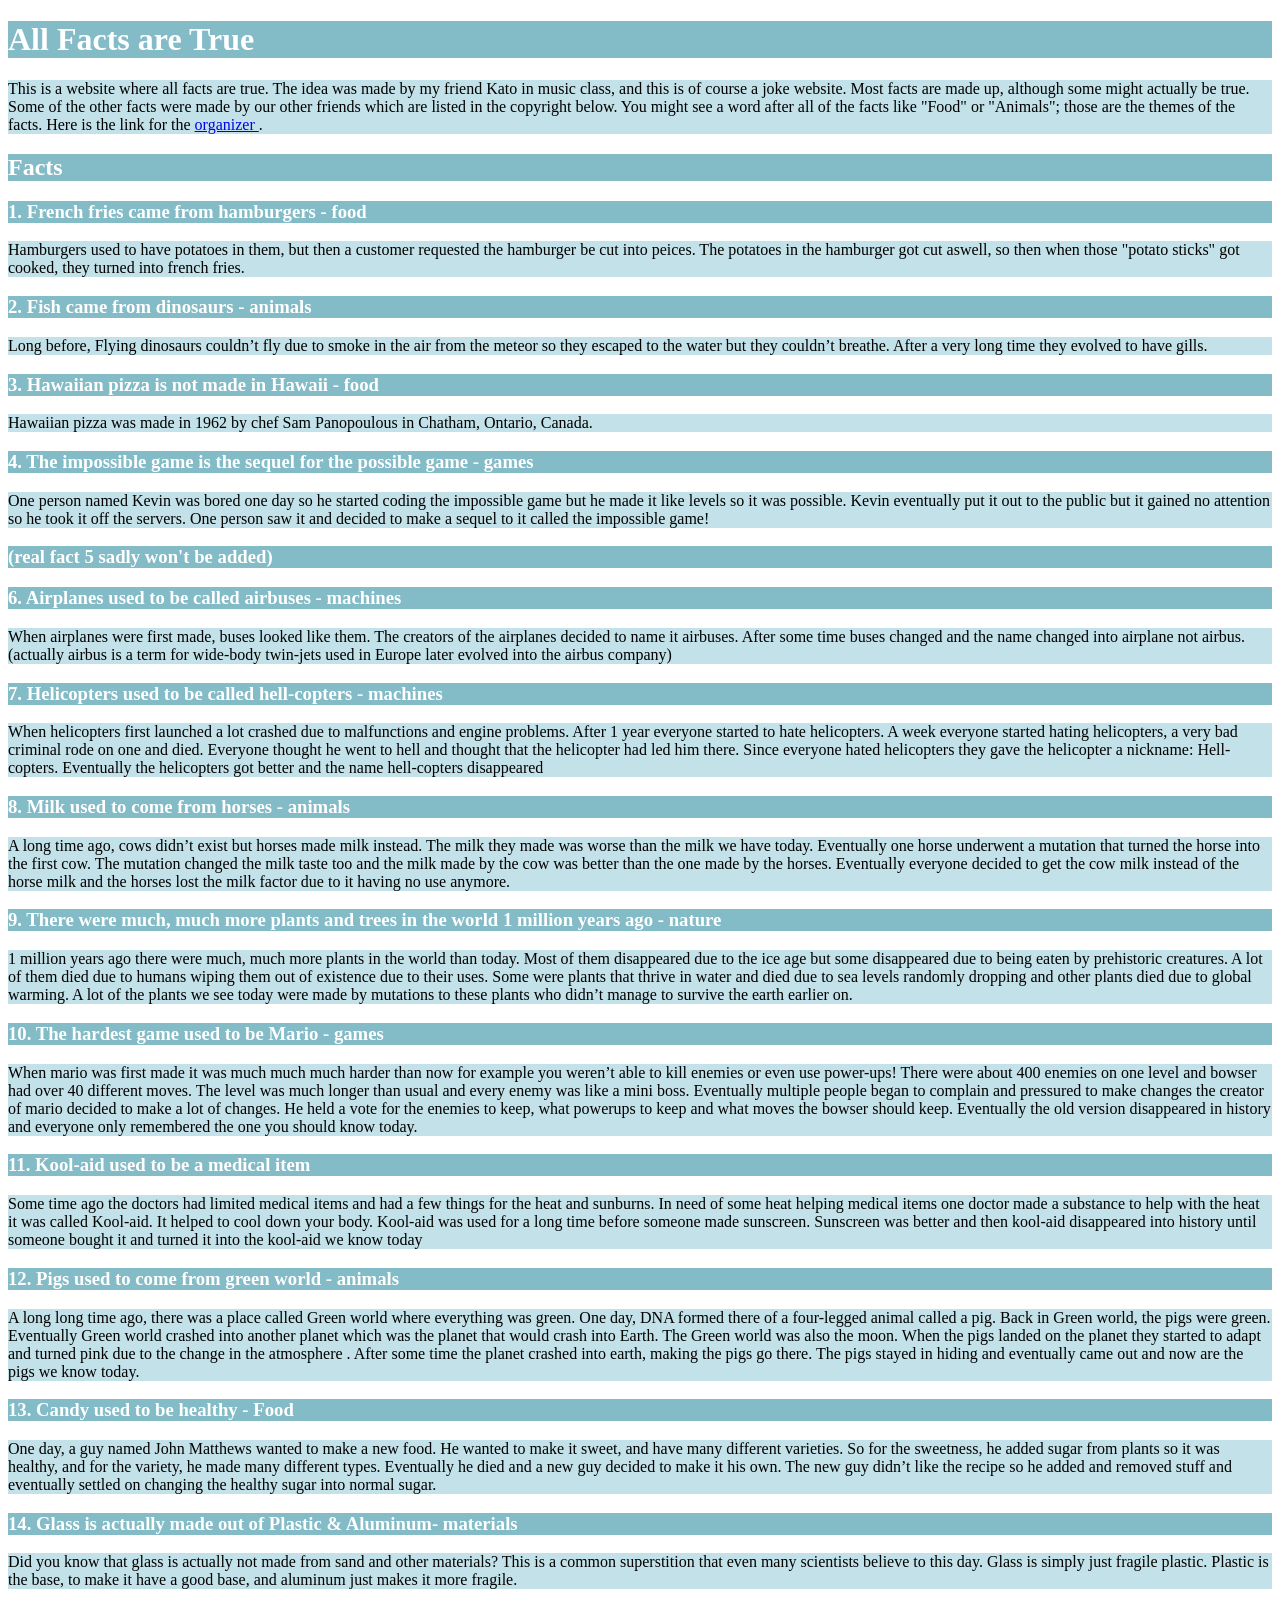
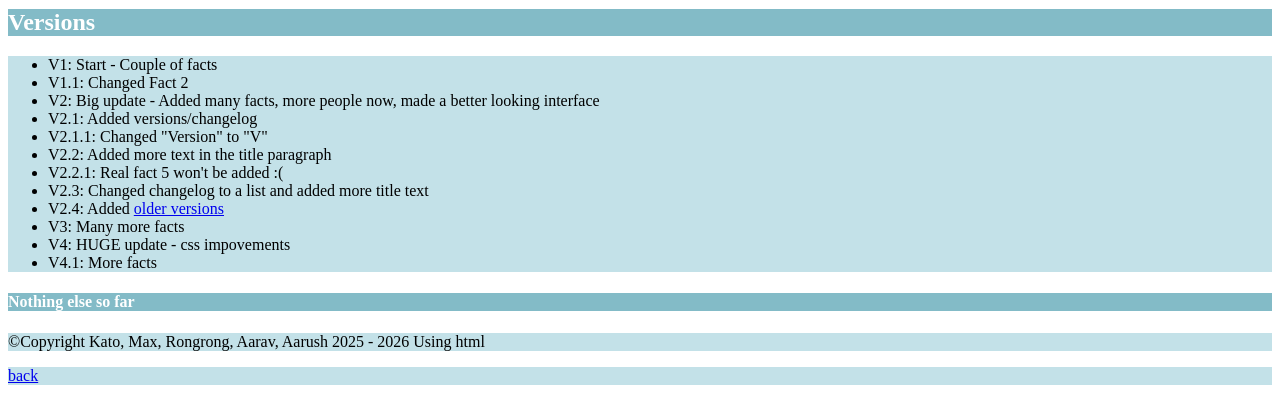
<file: allfactsV4.1.html>
<!DOCTYPE HTML>
<html lang="en-US">
<head>
  <meta charset="UTF-8">
  <title>All Facts are True</title>
  <style type = "text/css">
  h1, h2, h3, h4, p, ul{
  color: #fff;
  background-color: #83bbc7;
  font-family: Verdana;
  }
  p, ul {
  color: #000000;
  background-color: #c3e1e8;
  font-family: Verdana;
  }
  </style>
</head>
<body>
  <h1>All Facts are True</h1>
      <p>
      This is a website where all facts are true. The idea was made by my friend Kato in music class, and this is of course a joke website. Most facts are made up, although some might actually be true. 
	  Some of the other facts were made by our other friends which are listed in the copyright below. 
	  You might see a word after all of the facts like "Food" or "Animals"; those are the themes of the facts. Here is the link for the 
      <a href = 
      "https://docs.google.com/document/d/1KUIVoxfHQI46XIWUZyPxv02FKIpAekaWhsqOgK-kVOY/edit?tab=t.0#heading=h.361b6wrxtzu7">organizer
      </a>.
      </p>
    <h2>Facts</h2>
      <h3>1. French fries came from hamburgers - food</h3>
        <p>
		Hamburgers used to have potatoes in them, but then a customer requested the hamburger be cut into peices. The potatoes in the hamburger got cut aswell, so then when those "potato sticks" got cooked, they turned into french fries.
		</p>
	  <h3>2. Fish came from dinosaurs - animals</h3>
		<p>
		Long before, Flying dinosaurs couldn’t fly due to smoke in the air from the meteor so they escaped to the water but they couldn’t breathe. After a very long time they evolved to have gills.
		</p>
	  <h3>3. Hawaiian pizza is not made in Hawaii - food</h3>
		<p>
		Hawaiian pizza was made in 1962 by chef Sam Panopoulous in Chatham, Ontario, Canada. 
		</p>
	  <h3>4. The impossible game is the sequel for the possible game - games</h3>
		<p>One person named Kevin was bored one day so he started coding the impossible game but he made it like levels so it was possible.
		Kevin eventually put it out to the public but it gained no attention so he took it off the servers. One person saw it and decided to make a sequel to it called the impossible game! 
		</p>
	  <h3>(real fact 5 sadly won't be added)</h3>
	  <h3>6. Airplanes used to be called airbuses - machines</h3>
		<p>
		When airplanes were first made, buses looked like them. The creators of the airplanes decided to name it airbuses. After some time buses changed and the name changed into airplane not airbus. 
		(actually airbus is a term for wide-body twin-jets used in Europe later evolved into the airbus company)
		</p>
	  <h3>7. Helicopters used to be called hell-copters - machines</h3>
		<p>
		When helicopters first launched a lot crashed due to malfunctions and engine problems. After 1 year everyone started to hate helicopters. 
		A week everyone started hating helicopters, a very bad criminal rode on one and died. Everyone thought he went to hell and thought that the helicopter had led him there. 
		Since everyone hated helicopters they gave the helicopter a nickname: Hell-copters. Eventually the helicopters got better and the name hell-copters disappeared
		</p>
	  <h3>8. Milk used to come from horses - animals</h3>
		<p>
		A long time ago, cows didn’t exist but horses made milk instead. The milk they made was worse than the milk we have today. Eventually one horse underwent a mutation that turned the horse into the first cow. 
		The mutation changed the milk taste too and the milk made by the cow was better than the one made by the horses. 
		Eventually everyone decided to get the cow milk instead of the horse milk and the horses lost the milk factor due to it having no use anymore.
		</p>
	  <h3>9. There were much, much more plants and trees in the world 1 million years ago - nature</h3>
		<p>
		1 million years ago there were much, much more plants in the world than today. Most of them disappeared due to the ice age but some disappeared due to being eaten by prehistoric creatures. 
		A lot of them died due to humans wiping them out of existence due to their uses. 
		Some were plants that thrive in water and died due to sea levels randomly dropping and other plants died due to global warming. 
		A lot of the plants we see today were made by mutations to these plants who didn’t manage to survive the earth earlier on.
		</p>
	  <h3>10. The hardest game used to be Mario - games</h3>
		<p>
		When mario was first made it was much much much harder than now for example you weren’t able to kill enemies or even use power-ups! There were about 400 enemies on one level and bowser had over 40 different moves. 
		The level was much longer than usual and every enemy was like a mini boss. Eventually multiple people began to complain and pressured to make changes the creator of mario decided to make a lot of changes. 
		He held a vote for the enemies to keep, what powerups to keep and what moves the bowser should keep. Eventually the old version disappeared in history and everyone only remembered the one you should know today.
		</p>
	  <h3>11. Kool-aid used to be a medical item</h3>
		<p>
		Some time ago the doctors had limited medical items and had a few things for the heat and sunburns. 
		In need of some heat helping medical items one doctor made a substance to help with the heat it was called Kool-aid. 
		It helped to cool down your body. 
		Kool-aid was used for a long time before someone made sunscreen. 
		Sunscreen was better and then kool-aid disappeared into history until someone bought it and turned it into the kool-aid we know today
		</p>
	  <h3>12. Pigs used to come from green world - animals</h3>
	    <p>
		A long long time ago, there was a place called Green world where everything was green. One day, DNA formed there of a four-legged animal called a pig. Back in Green world, the pigs were green. 
		Eventually Green world crashed into another planet which was the planet that would crash into Earth. The Green world was also the moon. 
		When the pigs landed on the planet they started to adapt and turned pink due to the change in the atmosphere . 
		After some time the planet crashed into earth, making the pigs go there. The pigs stayed in hiding and eventually came out and now are the pigs we know today.
		</p>
	  <h3>13. Candy used to be healthy - Food</h3>
		<p>
		One day, a guy named John Matthews wanted to make a new food. He wanted to make it sweet, and have many different varieties. 
		So for the sweetness, he added sugar from plants so it was healthy, and for the variety, he made many different types. 
		Eventually he died and a new guy decided to make it his own. 
		The new guy didn’t like the recipe so he added and removed stuff and eventually settled on changing the healthy sugar into normal sugar.
		</p>
	  <h3>14. Glass is actually made out of Plastic & Aluminum- materials</h3>
		<p>
		Did you know that glass is actually not made from sand and other materials? 
		This is a common superstition that even many scientists believe to this day. 
		Glass is simply just fragile plastic. Plastic is the base, to make it have a good base, and aluminum just makes it more fragile.
		</p>
	<h2>Versions</h2>
	  <ul>
		<li>
		V1: Start - Couple of facts
		</li>
		<li>
		V1.1: Changed Fact 2
		</li>
		<li>
		V2: Big update - Added many facts, more people now, made a better looking interface
		</li>
		<li>
		V2.1: Added versions/changelog
		</li>
		<li>
		V2.1.1: Changed "Version" to "V"
		</li>
		<li>
		V2.2: Added more text in the title paragraph
		</li>
		<li>
		V2.2.1: Real fact 5 won't be added :(
		</li>
		<li>
		V2.3: Changed changelog to a list and added more title text
		</li>
		<li>
		V2.4: Added <a href = "Older versions.html">older versions</a>
		</li>
		<li>
		V3: Many more facts
		</li>
		<li>
		V4: HUGE update - css impovements
		</li>
		<li>
		V4.1: More facts
		</li>
	    </ul>
		<h4>Nothing else so far</h4>
		  <p>
		  ©Copyright Kato, Max, Rongrong, Aarav, Aarush 2025 - 2026
		  Using html
		  </p>
		  <p>
		  <a href = "Older versions.html">back</a>
		  </p
  </body>
</html>
</file>
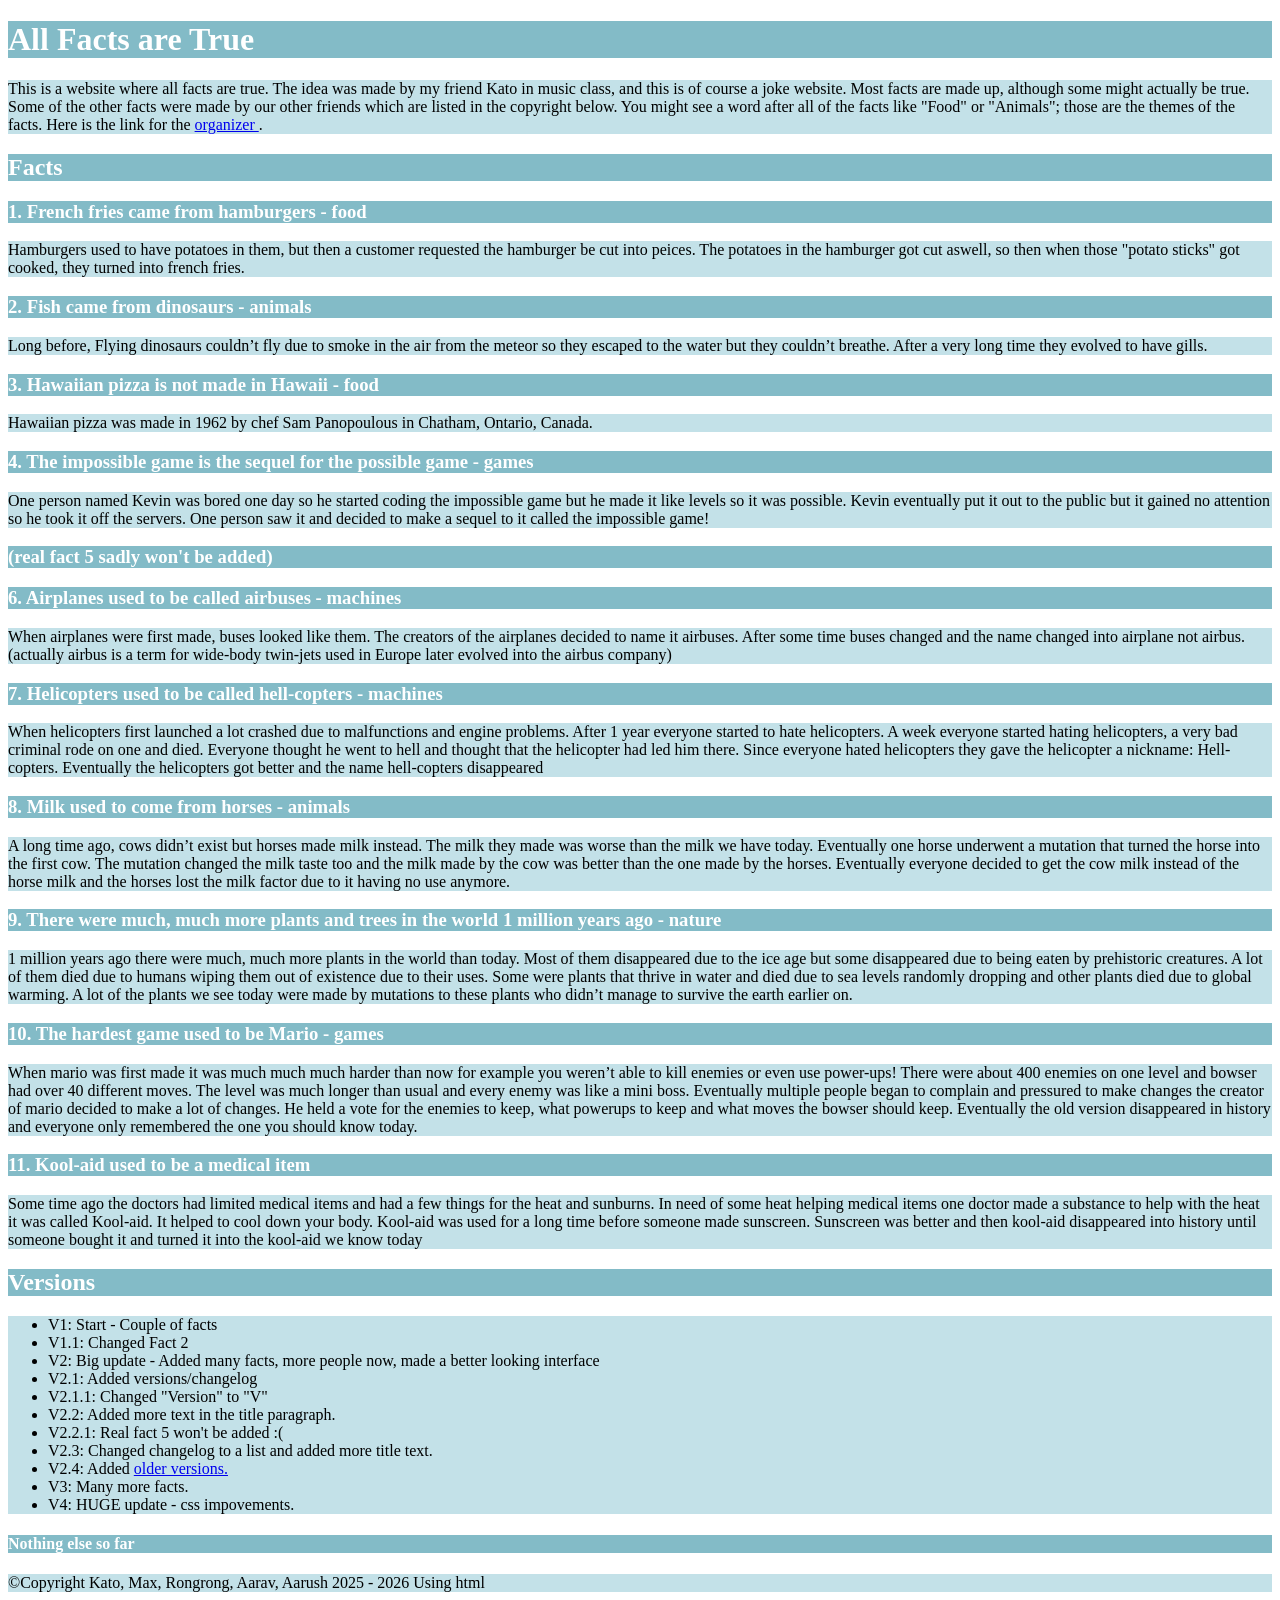
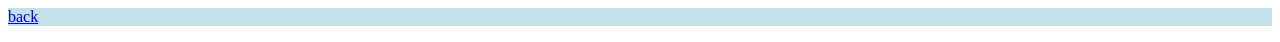
<file: allfactsV4.html>
<!DOCTYPE HTML>
<html lang="en-US">
<head>
  <meta charset="UTF-8">
  <title>All Facts are True</title>
  <style type = "text/css">
  h1 {
  color: #ffffff;
  background-color: #83bbc7;
  font-family: Verdana;
  }
  p {
  color: #000000;
  background-color: #c3e1e8;
  font-family: Verdana;
  }
  h2 {
  color: #ffffff;
  background-color: #83bbc7;
  font-family: Verdana;
  }
  h3 {
  color: #ffffff;
  background-color: #83bbc7;
  font-family: Verdana;
  }
  h4 {
  color: #ffffff;
  background-color: #83bbc7;
  font-family: Verdana;
  }
  ul {
  color: #000000;
  background-color: #c3e1e8;
  font-family: Verdana;
  }
  </style>
</head>
<body>
  <h1>All Facts are True</h1>
      <p>
      This is a website where all facts are true. The idea was made by my friend Kato in music class, and this is of course a joke website. Most facts are made up, although some might actually be true. 
	  Some of the other facts were made by our other friends which are listed in the copyright below. 
	  You might see a word after all of the facts like "Food" or "Animals"; those are the themes of the facts. Here is the link for the 
      <a href = 
      "https://docs.google.com/document/d/1KUIVoxfHQI46XIWUZyPxv02FKIpAekaWhsqOgK-kVOY/edit?tab=t.0#heading=h.361b6wrxtzu7">organizer
      </a>.
      </p>
    <h2>Facts</h2>
      <h3>1. French fries came from hamburgers - food</h3>
        <p>
		Hamburgers used to have potatoes in them, but then a customer requested the hamburger be cut into peices. The potatoes in the hamburger got cut aswell, so then when those "potato sticks" got cooked, they turned into french fries.
		</p>
	  <h3>2. Fish came from dinosaurs - animals</h3>
		<p>
		Long before, Flying dinosaurs couldn’t fly due to smoke in the air from the meteor so they escaped to the water but they couldn’t breathe. After a very long time they evolved to have gills.
		</p>
	  <h3>3. Hawaiian pizza is not made in Hawaii - food</h3>
		<p>
		Hawaiian pizza was made in 1962 by chef Sam Panopoulous in Chatham, Ontario, Canada. 
		</p>
	  <h3>4. The impossible game is the sequel for the possible game - games</h3>
		<p>One person named Kevin was bored one day so he started coding the impossible game but he made it like levels so it was possible.
		Kevin eventually put it out to the public but it gained no attention so he took it off the servers. One person saw it and decided to make a sequel to it called the impossible game! 
		</p>
	  <h3>(real fact 5 sadly won't be added)</h3>
	  <h3>6. Airplanes used to be called airbuses - machines</h3>
		<p>
		When airplanes were first made, buses looked like them. The creators of the airplanes decided to name it airbuses. After some time buses changed and the name changed into airplane not airbus. 
		(actually airbus is a term for wide-body twin-jets used in Europe later evolved into the airbus company)
		</p>
	  <h3>7. Helicopters used to be called hell-copters - machines</h3>
		<p>
		When helicopters first launched a lot crashed due to malfunctions and engine problems. After 1 year everyone started to hate helicopters. 
		A week everyone started hating helicopters, a very bad criminal rode on one and died. Everyone thought he went to hell and thought that the helicopter had led him there. 
		Since everyone hated helicopters they gave the helicopter a nickname: Hell-copters. Eventually the helicopters got better and the name hell-copters disappeared
		</p>
	  <h3>8. Milk used to come from horses - animals</h3>
		<p>
		A long time ago, cows didn’t exist but horses made milk instead. The milk they made was worse than the milk we have today. Eventually one horse underwent a mutation that turned the horse into the first cow. 
		The mutation changed the milk taste too and the milk made by the cow was better than the one made by the horses. 
		Eventually everyone decided to get the cow milk instead of the horse milk and the horses lost the milk factor due to it having no use anymore.
		</p>
	  <h3>9. There were much, much more plants and trees in the world 1 million years ago - nature</h3>
		<p>
		1 million years ago there were much, much more plants in the world than today. Most of them disappeared due to the ice age but some disappeared due to being eaten by prehistoric creatures. 
		A lot of them died due to humans wiping them out of existence due to their uses. 
		Some were plants that thrive in water and died due to sea levels randomly dropping and other plants died due to global warming. 
		A lot of the plants we see today were made by mutations to these plants who didn’t manage to survive the earth earlier on.
		</p>
	  <h3>10. The hardest game used to be Mario - games</h3>
		<p>
		When mario was first made it was much much much harder than now for example you weren’t able to kill enemies or even use power-ups! There were about 400 enemies on one level and bowser had over 40 different moves. 
		The level was much longer than usual and every enemy was like a mini boss. Eventually multiple people began to complain and pressured to make changes the creator of mario decided to make a lot of changes. 
		He held a vote for the enemies to keep, what powerups to keep and what moves the bowser should keep. Eventually the old version disappeared in history and everyone only remembered the one you should know today.
		</p>
	  <h3>11. Kool-aid used to be a medical item</h3>
		<p>
		Some time ago the doctors had limited medical items and had a few things for the heat and sunburns. 
		In need of some heat helping medical items one doctor made a substance to help with the heat it was called Kool-aid. 
		It helped to cool down your body. 
		Kool-aid was used for a long time before someone made sunscreen. 
		Sunscreen was better and then kool-aid disappeared into history until someone bought it and turned it into the kool-aid we know today
	<h2>Versions</h2>
	  <ul>
		<li>
		V1: Start - Couple of facts
		</li>
		<li>
		V1.1: Changed Fact 2
		</li>
		<li>
		V2: Big update - Added many facts, more people now, made a better looking interface
		</li>
		<li>
		V2.1: Added versions/changelog
		</li>
		<li>
		V2.1.1: Changed "Version" to "V"
		</li>
		<li>
		V2.2: Added more text in the title paragraph.
		</li>
		<li>
		V2.2.1: Real fact 5 won't be added :(
		</li>
		<li>
		V2.3: Changed changelog to a list and added more title text.
		</li>
		<li>
		V2.4: Added <a href = "Older versions.html">older versions.</a>
		</li>
		<li>
		V3: Many more facts.
		</li>
		<li>
		V4: HUGE update - css impovements.
		</li>
		</ul>
		<h4>Nothing else so far</h4>
		  <p>
		  ©Copyright Kato, Max, Rongrong, Aarav, Aarush 2025 - 2026
		  Using html
		  </p>
		  <p>
		  <a href = "Older versions.html">back</a>
		  </p>
  </body>
</html>
</file>
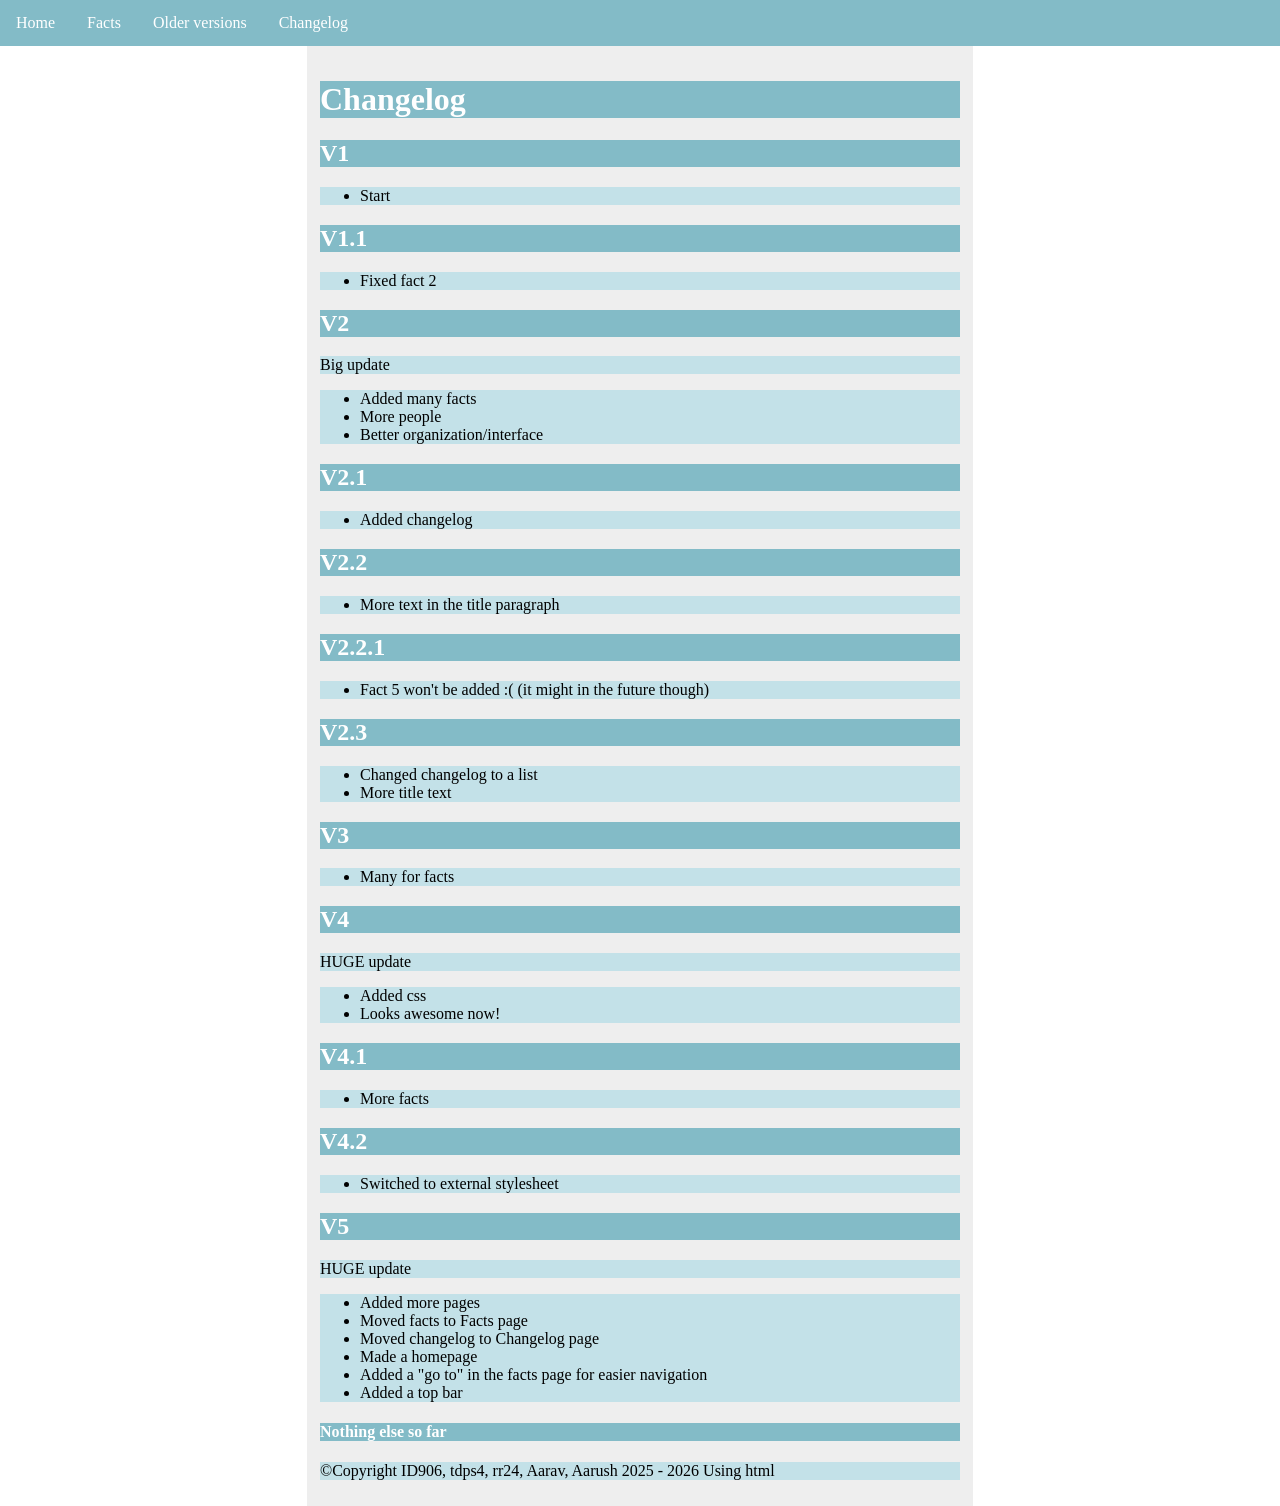
<file: changelog.html>
<!DOCTYPE HTML>
<html lang="en-US">
<head>
  <meta charset="UTF-8">
  <title>Changelog - All Facts are True</title>
  <link rel = "stylesheet"
   type = "text/css"
   href = "allfactsStyle.css" />
</head>
<body>
    <nav class="top-bar">
      <ul>
          <li><a href="index.html" target="_parent">Home</a></li>
		  <li><a href="facts.html" target="_parent">Facts</a></li>
          <li><a href="Older versions.html" target="_parent">Older versions</a></li>
		  <li><a href="changelog.html" target="_parent">Changelog</a></li>
      </ul>
    </nav>
  <div class = "all-v-od">
  <div id = "menu">
	<h1>Changelog</h1>
		<h2>V1</h2>
		  <ul>
		    <li>Start</li>
		  </ul>
		<h2>V1.1</h2>
		  <ul>
		    <li>Fixed fact 2</li>
		  </ul>
		<h2>V2</h2>
		  <p>Big update</p>
		  <ul>
		    <li>Added many facts</li>
			<li>More people</li>
			<li>Better organization/interface</li>
		  </ul>
		<h2>V2.1</h2>
		  <ul>
		    <li>Added changelog</li>
		  </ul>
		<h2>V2.2</h2>
		  <ul>
		    <li>More text in the title paragraph</li>
		  </ul>
		<h2>V2.2.1</h2>
		  <ul>
		    <li>Fact 5 won't be added :( (it might in the future though)</li>
		  </ul>
		<h2>V2.3</h2>
		  <ul>
		    <li>Changed changelog to a list</li>
			<li>More title text</li>
		  </ul>
		<h2>V3</h2>
		  <ul>
		    <li>Many for facts</li>
		  </ul>
		<h2>V4</h2>
		  <p>HUGE update</p>
		  <ul>
		    <li>Added css</li>
			<li>Looks awesome now!</li>
		  </ul>
		<h2>V4.1</h2>
		  <ul>
		    <li>More facts</li>
		  </ul>
		<h2>V4.2</h2>
		  <ul>
		    <li>Switched to external stylesheet</li>
		  </ul>
		<h2>V5</h2>
		  <p>HUGE update</p>
		  <ul>
		    <li>Added more pages</li>
			<li>Moved facts to Facts page</li>
			<li>Moved changelog to Changelog page</li>
			<li>Made a homepage</li>
			<li>Added a "go to" in the facts page for easier navigation</li>
			<li>Added a top bar</li>
		  </ul>
  </div>
  <div>
		<h4>Nothing else so far</h4>
		  <p>
		  ©Copyright ID906, tdps4, rr24, Aarav, Aarush 2025 - 2026
		  Using html
		  </p>
  </div>
  </div>
  </body>
</html>
</file>
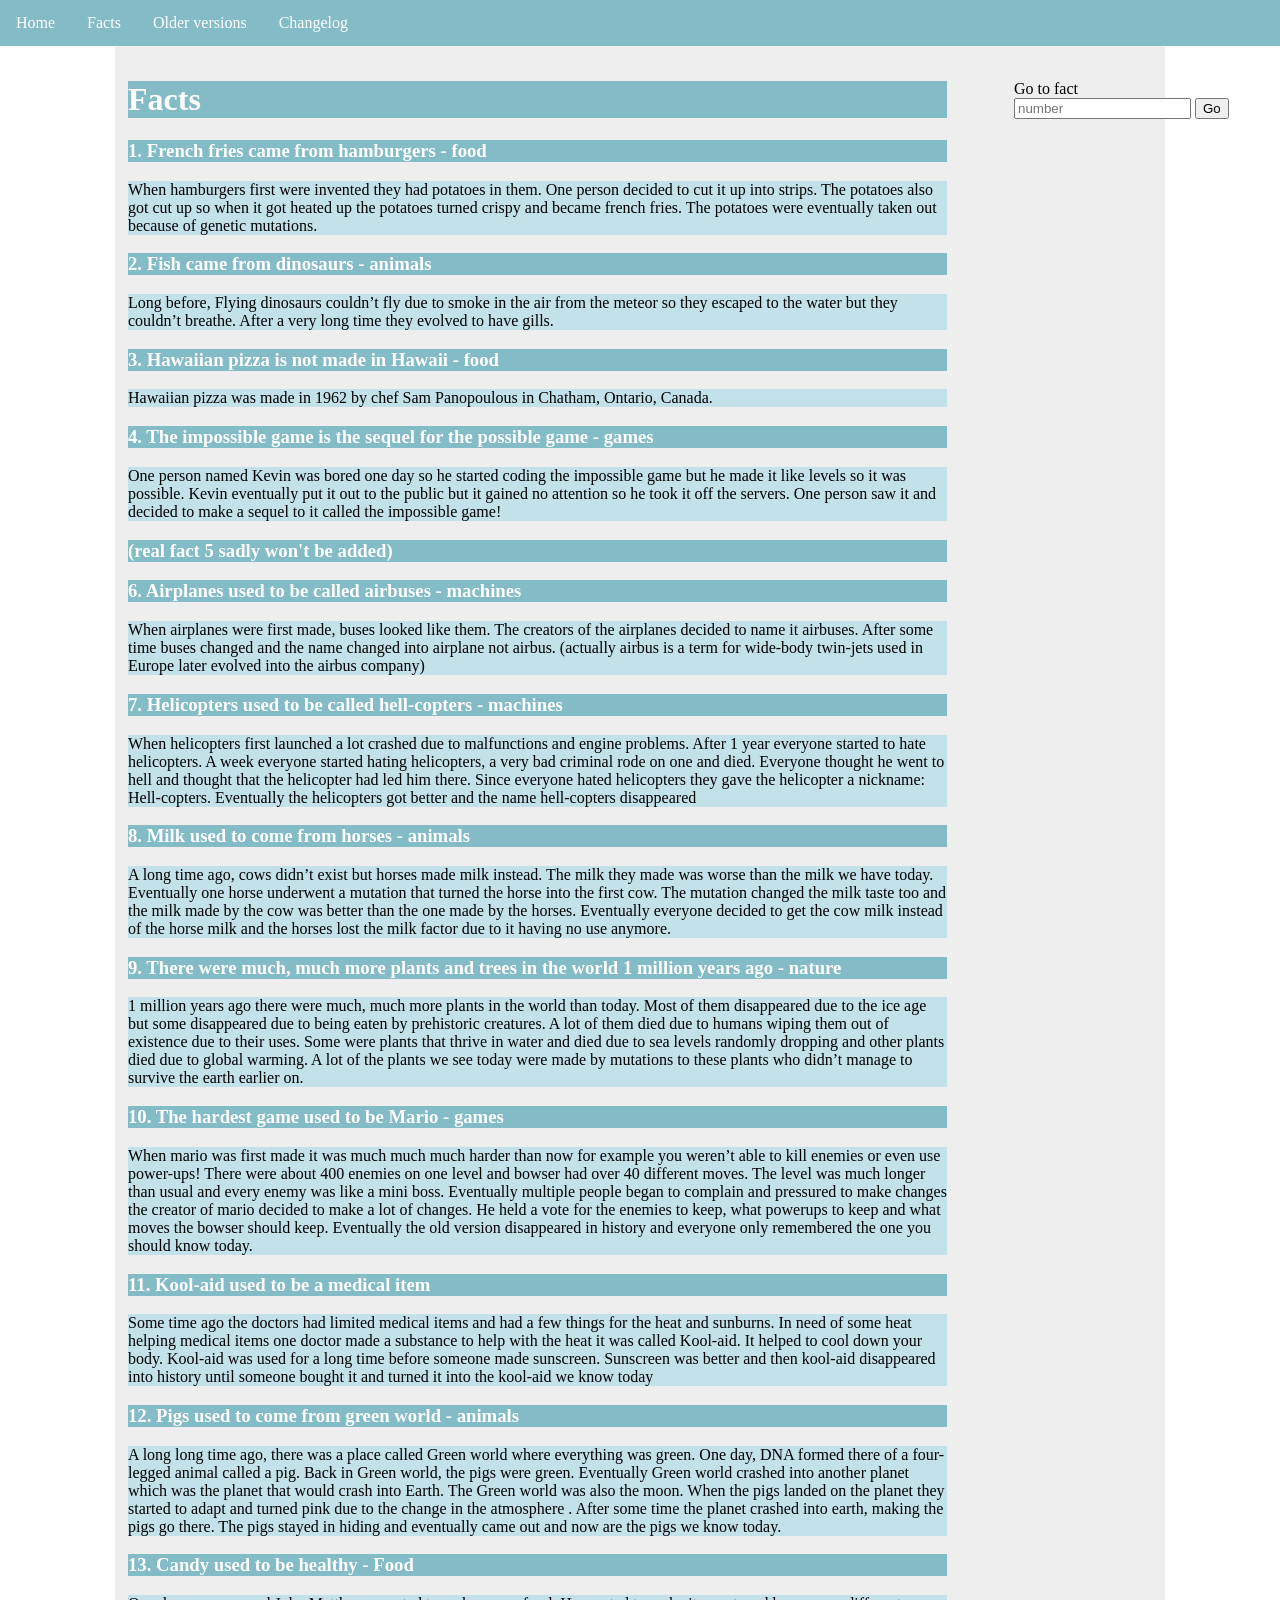
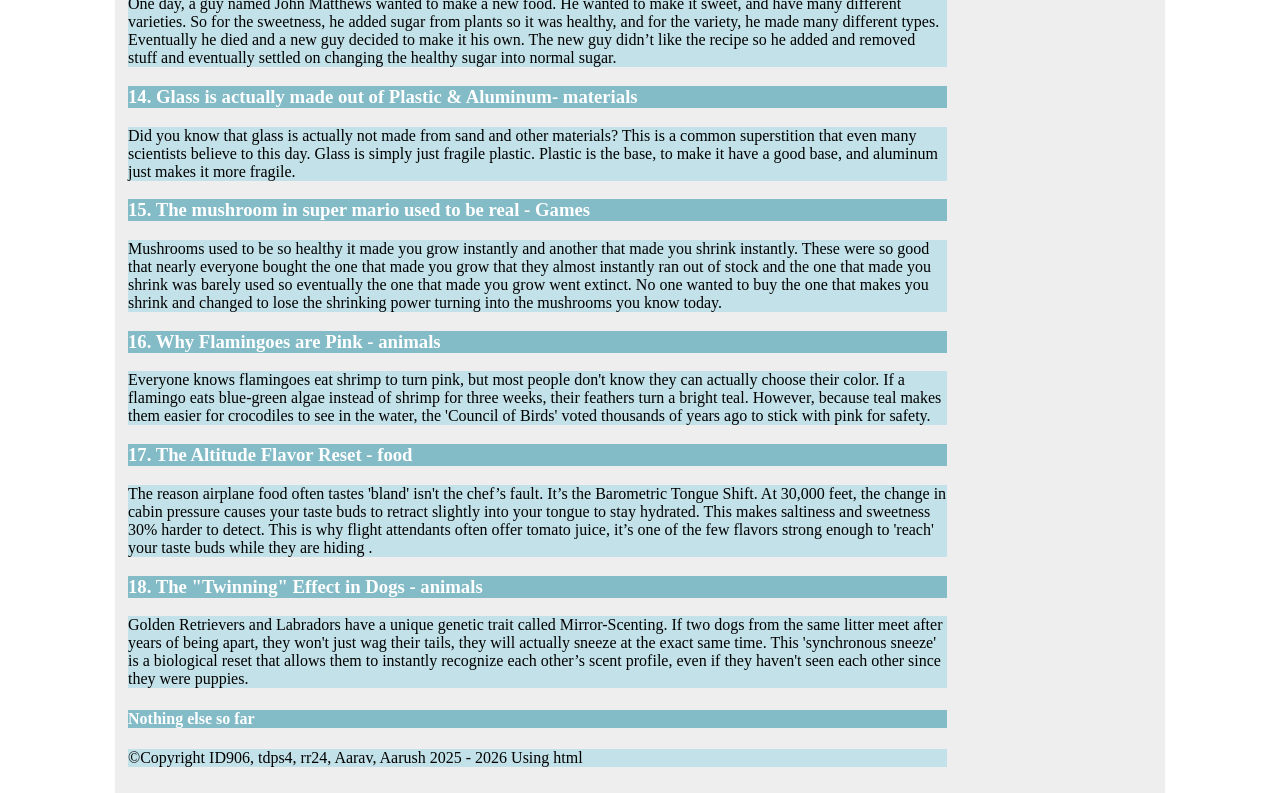
<file: facts.html>
<!DOCTYPE HTML>
<html lang="en-US">
<head>
  <meta charset="UTF-8">
  <title>Facts - All Facts are True</title>
  <link rel = "stylesheet"
   type = "text/css"
   href = "allfactsStyle.css" />
</head>
<body>
    <nav class="top-bar">
      <ul>
          <li><a href="index.html" target="_parent">Home</a></li>
		  <li><a href="facts.html" target="_parent">Facts</a></li>
          <li><a href="Older versions.html" target="_parent">Older versions</a></li>
		  <li><a href="changelog.html" target="_parent">Changelog</a></li>
      </ul>
    </nav>
  <div class = "facts-all">
    <div id = "left">
    <h1>Facts</h1>
      <h3 id = "fact1">1. French fries came from hamburgers - food</h3>
        <p>
		When hamburgers first were invented they had potatoes in them. One person decided to cut it up into strips. The potatoes also got cut up so when it got heated up the potatoes turned crispy and became french fries. The potatoes were eventually taken out because of genetic mutations.
		</p>
	  <h3 id = "fact2">2. Fish came from dinosaurs - animals</h3>
		<p>
		Long before, Flying dinosaurs couldn’t fly due to smoke in the air from the meteor so they escaped to the water but they couldn’t breathe. After a very long time they evolved to have gills.
		</p>
	  <h3 id = "fact3">3. Hawaiian pizza is not made in Hawaii - food</h3>
		<p>
		Hawaiian pizza was made in 1962 by chef Sam Panopoulous in Chatham, Ontario, Canada. 
		</p>
	  <h3 id = "fact4">4. The impossible game is the sequel for the possible game - games</h3>
		<p>One person named Kevin was bored one day so he started coding the impossible game but he made it like levels so it was possible.
		Kevin eventually put it out to the public but it gained no attention so he took it off the servers. One person saw it and decided to make a sequel to it called the impossible game! 
		</p>
	  <h3 id = "fact5">(real fact 5 sadly won't be added)</h3>
	  <h3 id = "fact6">6. Airplanes used to be called airbuses - machines</h3>
		<p>
		When airplanes were first made, buses looked like them. The creators of the airplanes decided to name it airbuses. After some time buses changed and the name changed into airplane not airbus. 
		(actually airbus is a term for wide-body twin-jets used in Europe later evolved into the airbus company)
		</p>
	  <h3 id = "fact7">7. Helicopters used to be called hell-copters - machines</h3>
		<p>
		When helicopters first launched a lot crashed due to malfunctions and engine problems. After 1 year everyone started to hate helicopters. 
		A week everyone started hating helicopters, a very bad criminal rode on one and died. Everyone thought he went to hell and thought that the helicopter had led him there. 
		Since everyone hated helicopters they gave the helicopter a nickname: Hell-copters. Eventually the helicopters got better and the name hell-copters disappeared
		</p>
	  <h3 id = "fact8">8. Milk used to come from horses - animals</h3>
		<p>
		A long time ago, cows didn’t exist but horses made milk instead. The milk they made was worse than the milk we have today. Eventually one horse underwent a mutation that turned the horse into the first cow. 
		The mutation changed the milk taste too and the milk made by the cow was better than the one made by the horses. 
		Eventually everyone decided to get the cow milk instead of the horse milk and the horses lost the milk factor due to it having no use anymore.
		</p>
	  <h3 id = "fact9">9. There were much, much more plants and trees in the world 1 million years ago - nature</h3>
		<p>
		1 million years ago there were much, much more plants in the world than today. Most of them disappeared due to the ice age but some disappeared due to being eaten by prehistoric creatures. 
		A lot of them died due to humans wiping them out of existence due to their uses. 
		Some were plants that thrive in water and died due to sea levels randomly dropping and other plants died due to global warming. 
		A lot of the plants we see today were made by mutations to these plants who didn’t manage to survive the earth earlier on.
		</p>
	  <h3 id = "fact10">10. The hardest game used to be Mario - games</h3>
		<p>
		When mario was first made it was much much much harder than now for example you weren’t able to kill enemies or even use power-ups! There were about 400 enemies on one level and bowser had over 40 different moves. 
		The level was much longer than usual and every enemy was like a mini boss. Eventually multiple people began to complain and pressured to make changes the creator of mario decided to make a lot of changes. 
		He held a vote for the enemies to keep, what powerups to keep and what moves the bowser should keep. Eventually the old version disappeared in history and everyone only remembered the one you should know today.
		</p>
	  <h3 id = "fact11">11. Kool-aid used to be a medical item</h3>
		<p>
		Some time ago the doctors had limited medical items and had a few things for the heat and sunburns. 
		In need of some heat helping medical items one doctor made a substance to help with the heat it was called Kool-aid. 
		It helped to cool down your body. 
		Kool-aid was used for a long time before someone made sunscreen. 
		Sunscreen was better and then kool-aid disappeared into history until someone bought it and turned it into the kool-aid we know today
		</p>
	  <h3 id = "fact12">12. Pigs used to come from green world - animals</h3>
	    <p>
		A long long time ago, there was a place called Green world where everything was green. One day, DNA formed there of a four-legged animal called a pig. Back in Green world, the pigs were green. 
		Eventually Green world crashed into another planet which was the planet that would crash into Earth. The Green world was also the moon. 
		When the pigs landed on the planet they started to adapt and turned pink due to the change in the atmosphere . 
		After some time the planet crashed into earth, making the pigs go there. The pigs stayed in hiding and eventually came out and now are the pigs we know today.
		</p>
	  <h3 id = "fact13">13. Candy used to be healthy - Food</h3>
		<p>
		One day, a guy named John Matthews wanted to make a new food. He wanted to make it sweet, and have many different varieties. 
		So for the sweetness, he added sugar from plants so it was healthy, and for the variety, he made many different types. 
		Eventually he died and a new guy decided to make it his own. 
		The new guy didn’t like the recipe so he added and removed stuff and eventually settled on changing the healthy sugar into normal sugar.
		</p>
	  <h3 id = "fact14">14. Glass is actually made out of Plastic & Aluminum- materials</h3>
		<p>
		Did you know that glass is actually not made from sand and other materials? 
		This is a common superstition that even many scientists believe to this day. 
		Glass is simply just fragile plastic. Plastic is the base, to make it have a good base, and aluminum just makes it more fragile.
		</p>
	  <h3 id = "fact15">15. The mushroom in super mario used to be real - Games</h3>
		<p>
		Mushrooms used to be so healthy it made you grow instantly and another that made you shrink instantly. 
		These were so good that nearly everyone bought the one that made you grow that they almost instantly ran out of stock and the one that made you shrink was barely used so eventually the one that made you grow went extinct. 
		No one wanted to buy the one that makes you shrink and changed to lose the shrinking power turning into the mushrooms you know today.
		</p>
	  <h3 id = "fact16">16. Why Flamingoes are Pink - animals</h3>
		<p>
		Everyone knows flamingoes eat shrimp to turn pink, but most people don't know they can actually choose their color. 
		If a flamingo eats blue-green algae instead of shrimp for three weeks, their feathers turn a bright teal. 
		However, because teal makes them easier for crocodiles to see in the water, the 'Council of Birds' voted thousands of years ago to stick with pink for safety.
		</p>
	  <h3 id = "fact17">17. The Altitude Flavor Reset - food</h3>
		<p>
		The reason airplane food often tastes 'bland' isn't the chef’s fault. It’s the Barometric Tongue Shift. 
		At 30,000 feet, the change in cabin pressure causes your taste buds to retract slightly into your tongue to stay hydrated. 
		This makes saltiness and sweetness 30% harder to detect. 
		This is why flight attendants often offer tomato juice, it’s one of the few flavors strong enough to 'reach' your taste buds while they are hiding .  
		</p>
	  <h3 id = "fact18">18. The "Twinning" Effect in Dogs - animals</h3>
		<p>
		Golden Retrievers and Labradors have a unique genetic trait called Mirror-Scenting. 
		If two dogs from the same litter meet after years of being apart, they won't just wag their tails, they will actually sneeze at the exact same time. 
		This 'synchronous sneeze' is a biological reset that allows them to instantly recognize each other’s scent profile, even if they haven't seen each other since they were puppies.
		</p>

		<h4>Nothing else so far</h4>
		  <p>
		  ©Copyright ID906, tdps4, rr24, Aarav, Aarush 2025 - 2026
		  Using html
		  
		  </p>
	  </div>
	  <div id = "gt-r">
	    <label>Go to fact</label>
	    <form onsubmit="goToFact(); return false;">
        <input type="number" id="factInput" placeholder="number">
        <button type="submit">Go</button>
		</form>
	  </div>
	</div>
	<script>
	function goToFact() {
	const number = document.getElementById("factInput").value;
	const target = document.getElementById("fact" + number);

	if (target) {
		const yOffset = -160;
		const y = target.getBoundingClientRect().top + window.pageYOffset + yOffset;
	
		window.scrollTo({ top: y, behavior: "smooth" });
	} else {
		alert("That fact doesn't exist!");
	}
	}
	</script>
</script>
  </body>
</html>
</file>
<file: allfactsStyle.css>
body {
margin: 0;
font-family: "Verdana";
}
main {
padding-top: 60px;
}
h1, h2, h3, h4, p, ul, label{
color: #fff;
background-color: #83bbc7;
}
label  {
background: none;
color: #000;
}
p, ul {
color: #000000;
background-color: #c3e1e8;
}
#gt-r {
position: fixed;
float: right;
width: 20%;
padding: 10px;
padding-top: 20px;
height: fit-content;
right: 0;
}
#left {
float: left;
width: 80%;
}
.all {
margin-left: auto;
margin-right: auto;
width: 80%;
background-color: #eeeeee;
padding: 1%;
padding-top: 60px;
padding-bottom: 10px;
height: 100%;
}
.facts-all {
margin-left: auto;
margin-right: auto;
width: 80%;
background-color: #eeeeee;
padding: 1%;
padding-top: 60px;
padding-bottom: 10px;
height: 100%;
display: flex;
align-self: flex-start;
}
.all-v-od {
margin-left: auto;
margin-right: auto;
width: 50%;
background-color: #eeeeee;
padding: 1%;
padding-top: 60px;
padding-bottom: 10px;
height: 100%;
}
body {
background-color: #fff;
}
a {
color: #45646b;
}
a:hover {
color: #83bbc7;
}
.top-bar {
background-color: #83bbc7;
width: 100%;
position: fixed;
}
.top-bar ul {
list-style-type: none;
background-color: #83bbc7;
margin: 0;
padding: 0;
display: flex;
justify-content: flex-start;
margin: 0;
padding: 0;
}
.top-bar li a {
display: block;
color: white;
text-align: center;
padding: 14px 16px;
text-decoration: none;
}
.top-bar li a:hover {
background-color: #6aaab6;
color: #ffffff;
}
</file>
